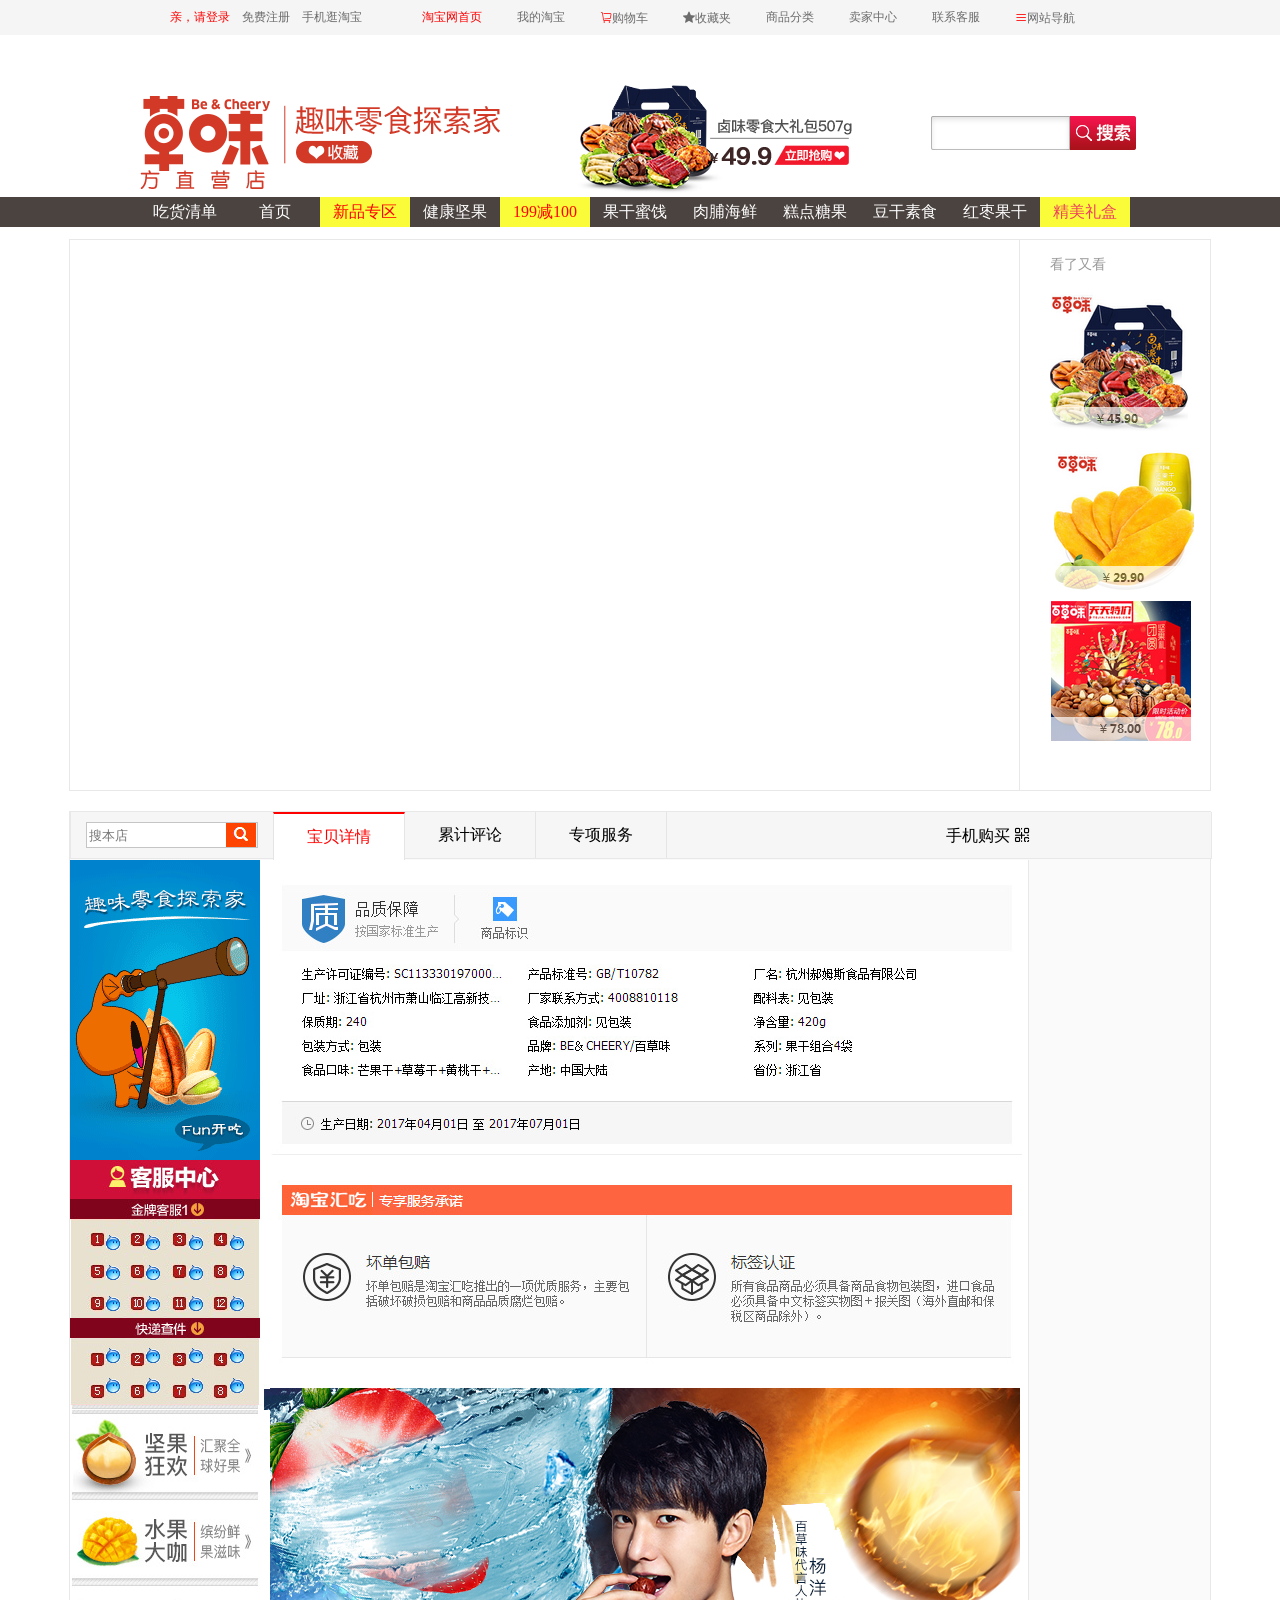
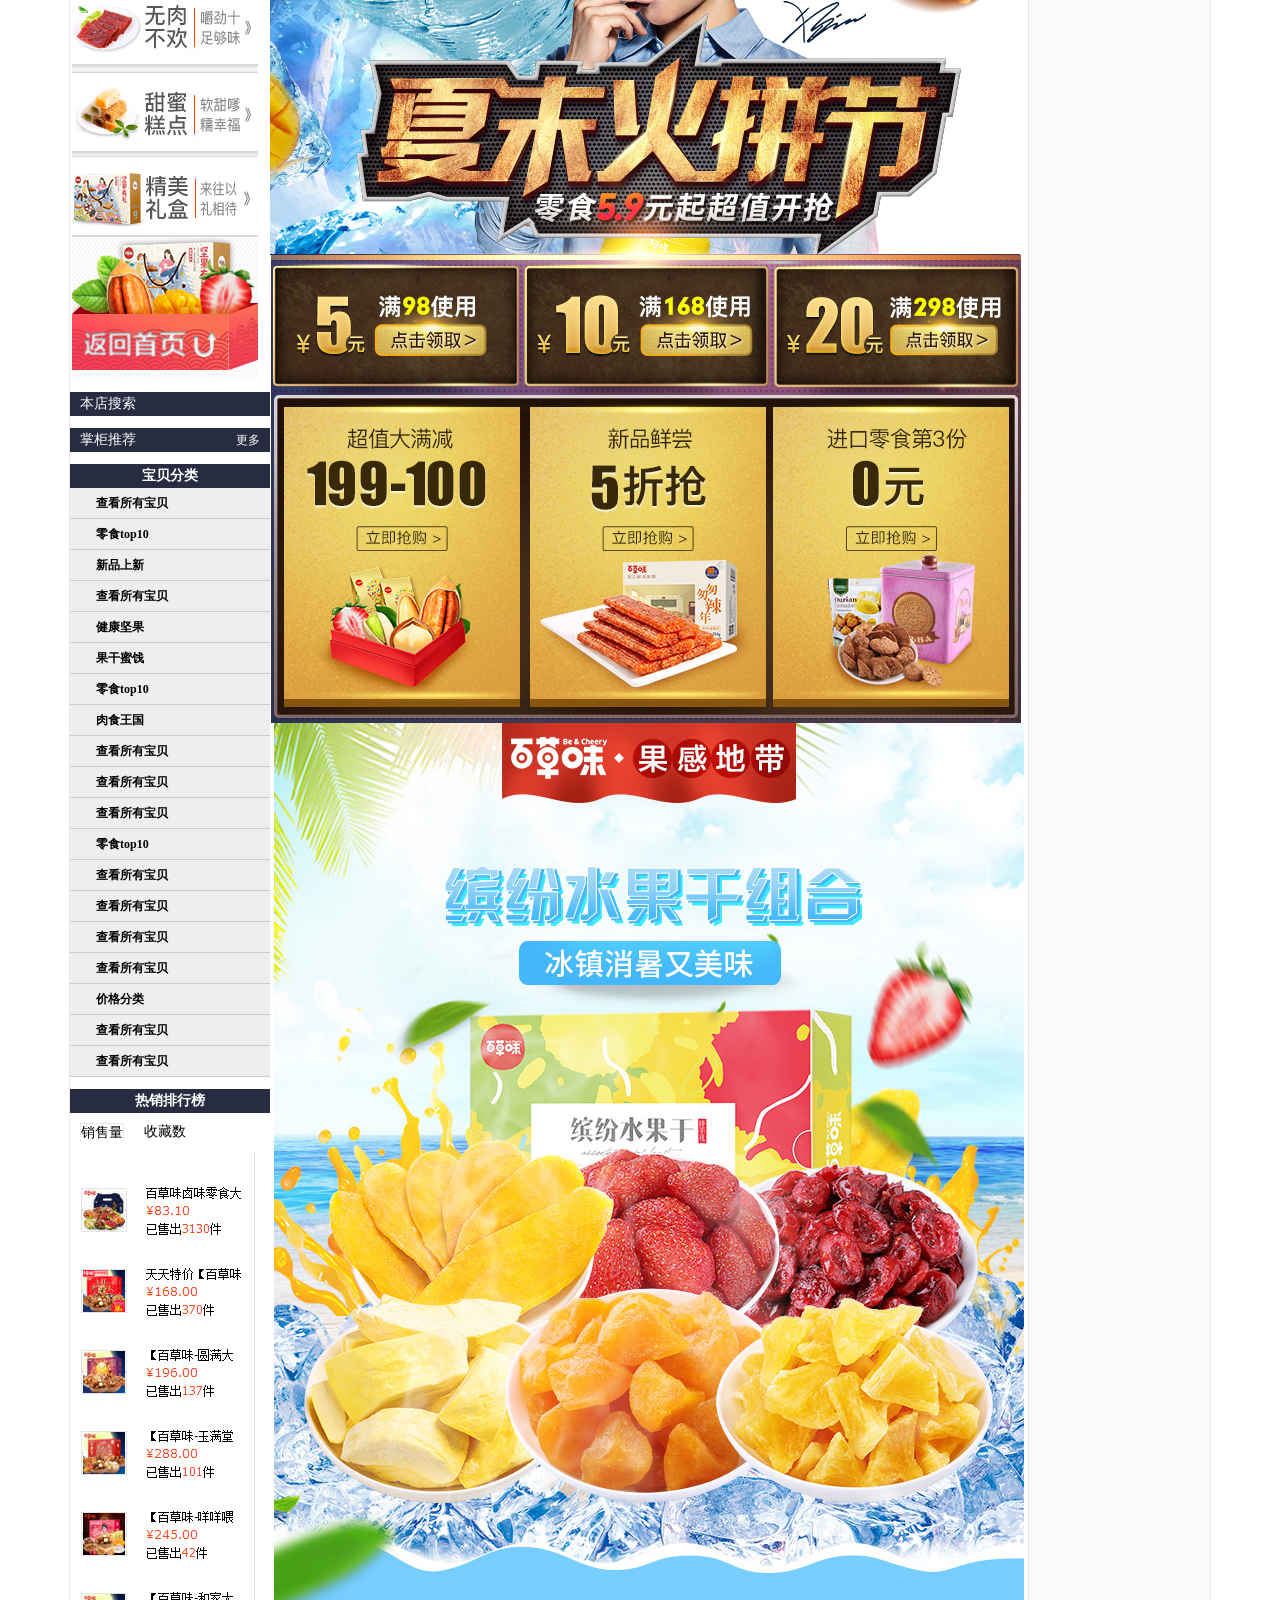
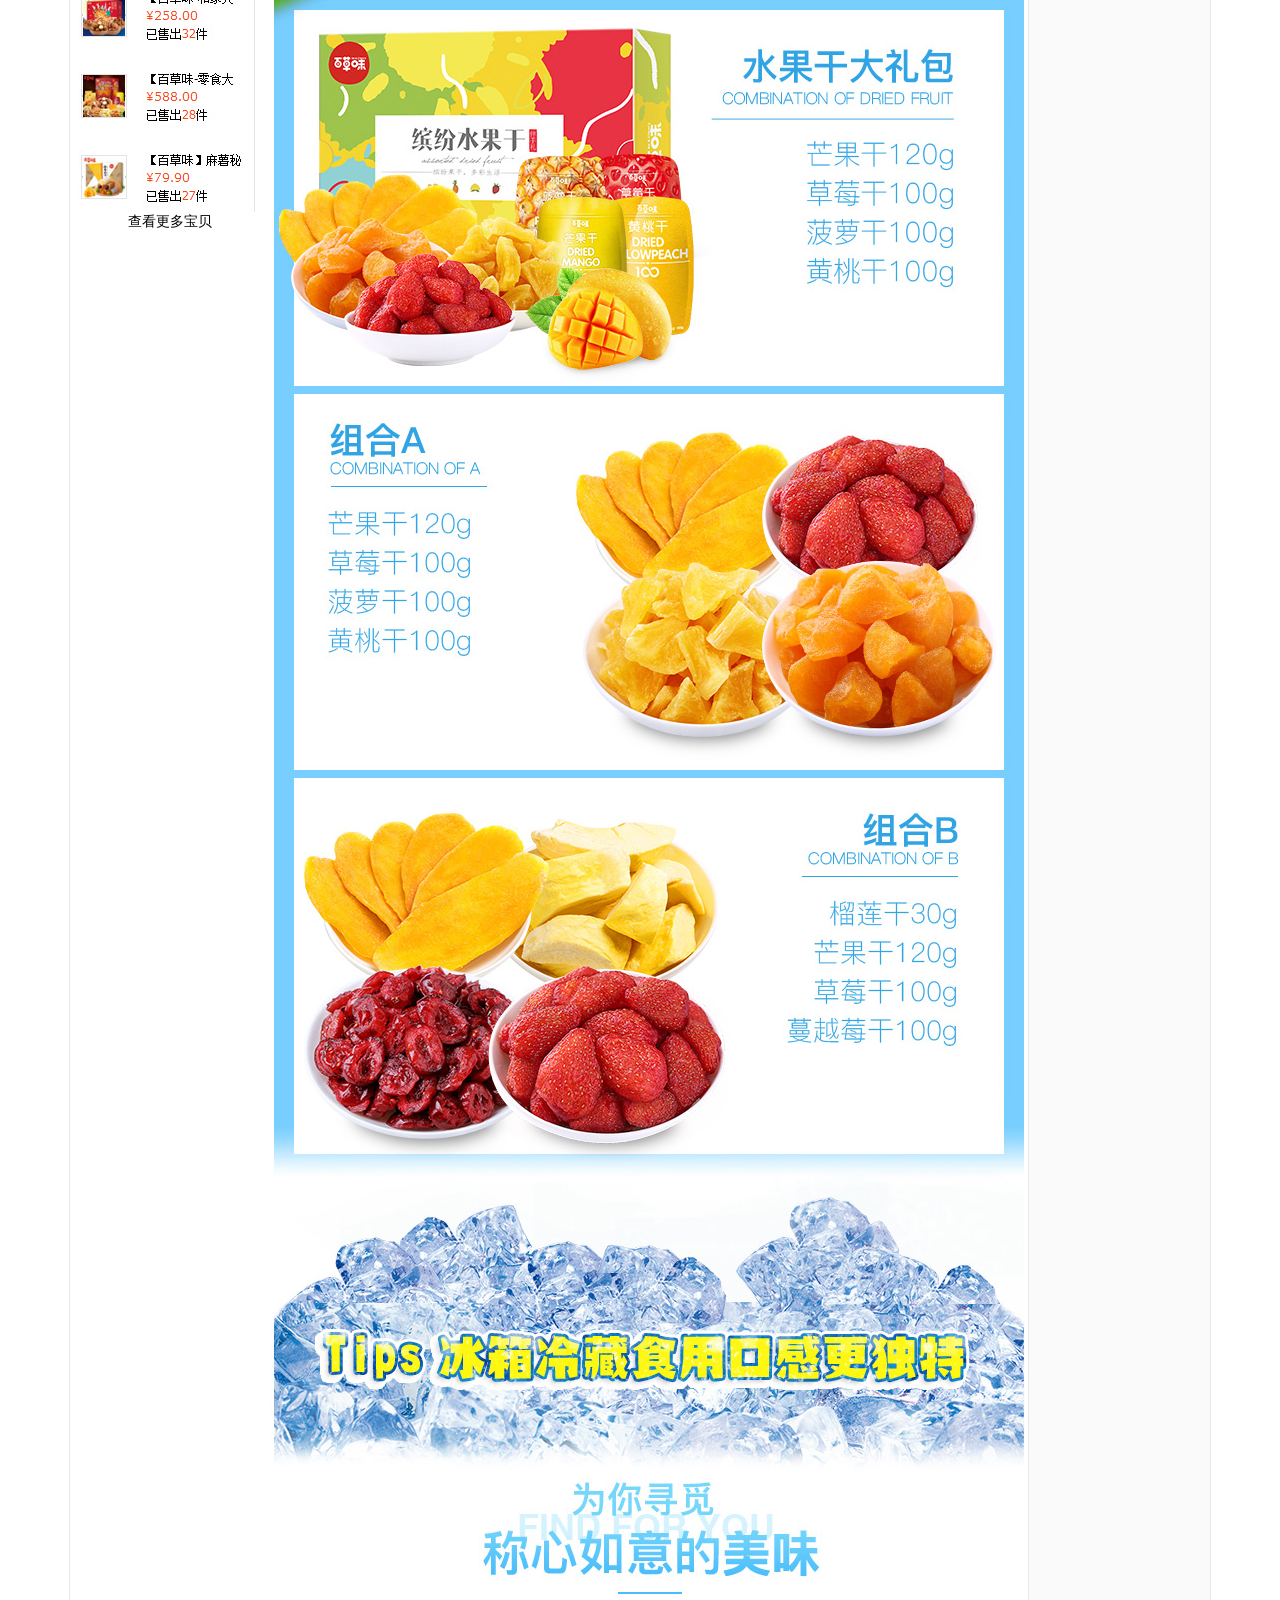
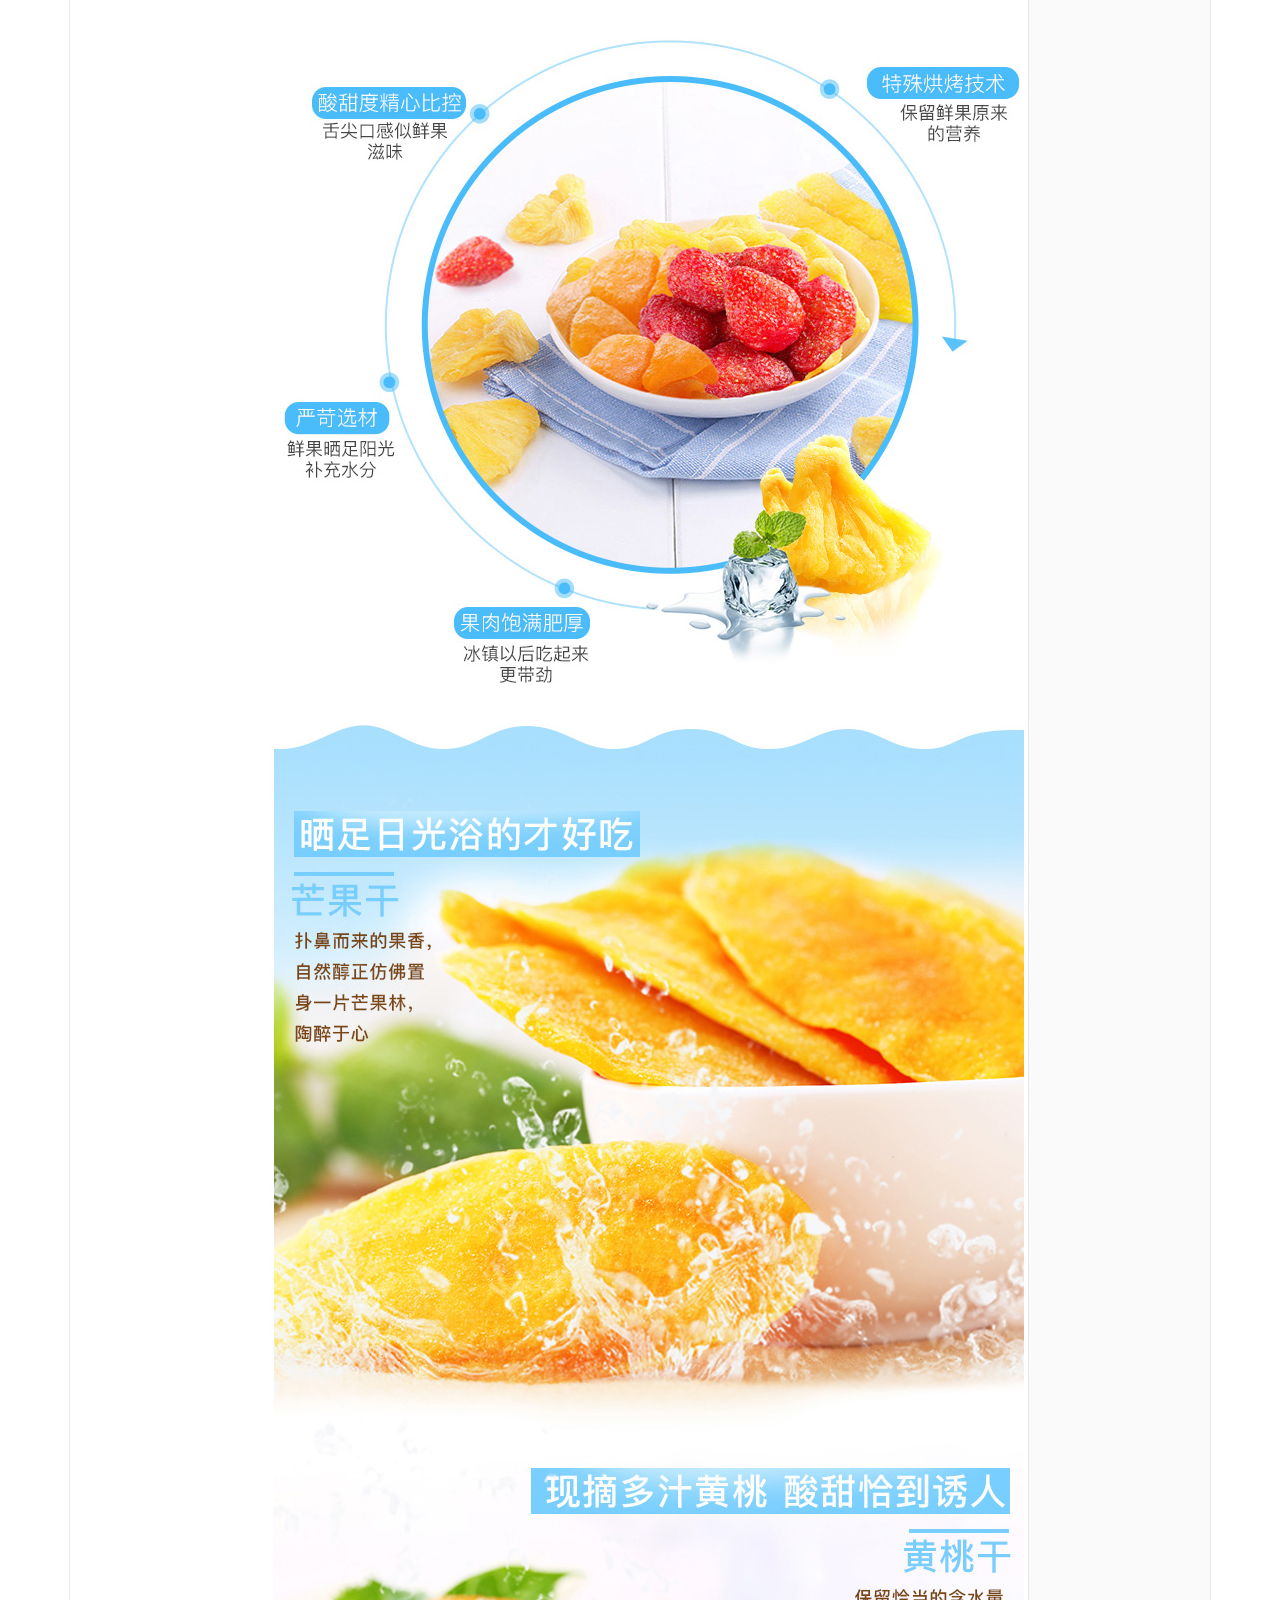
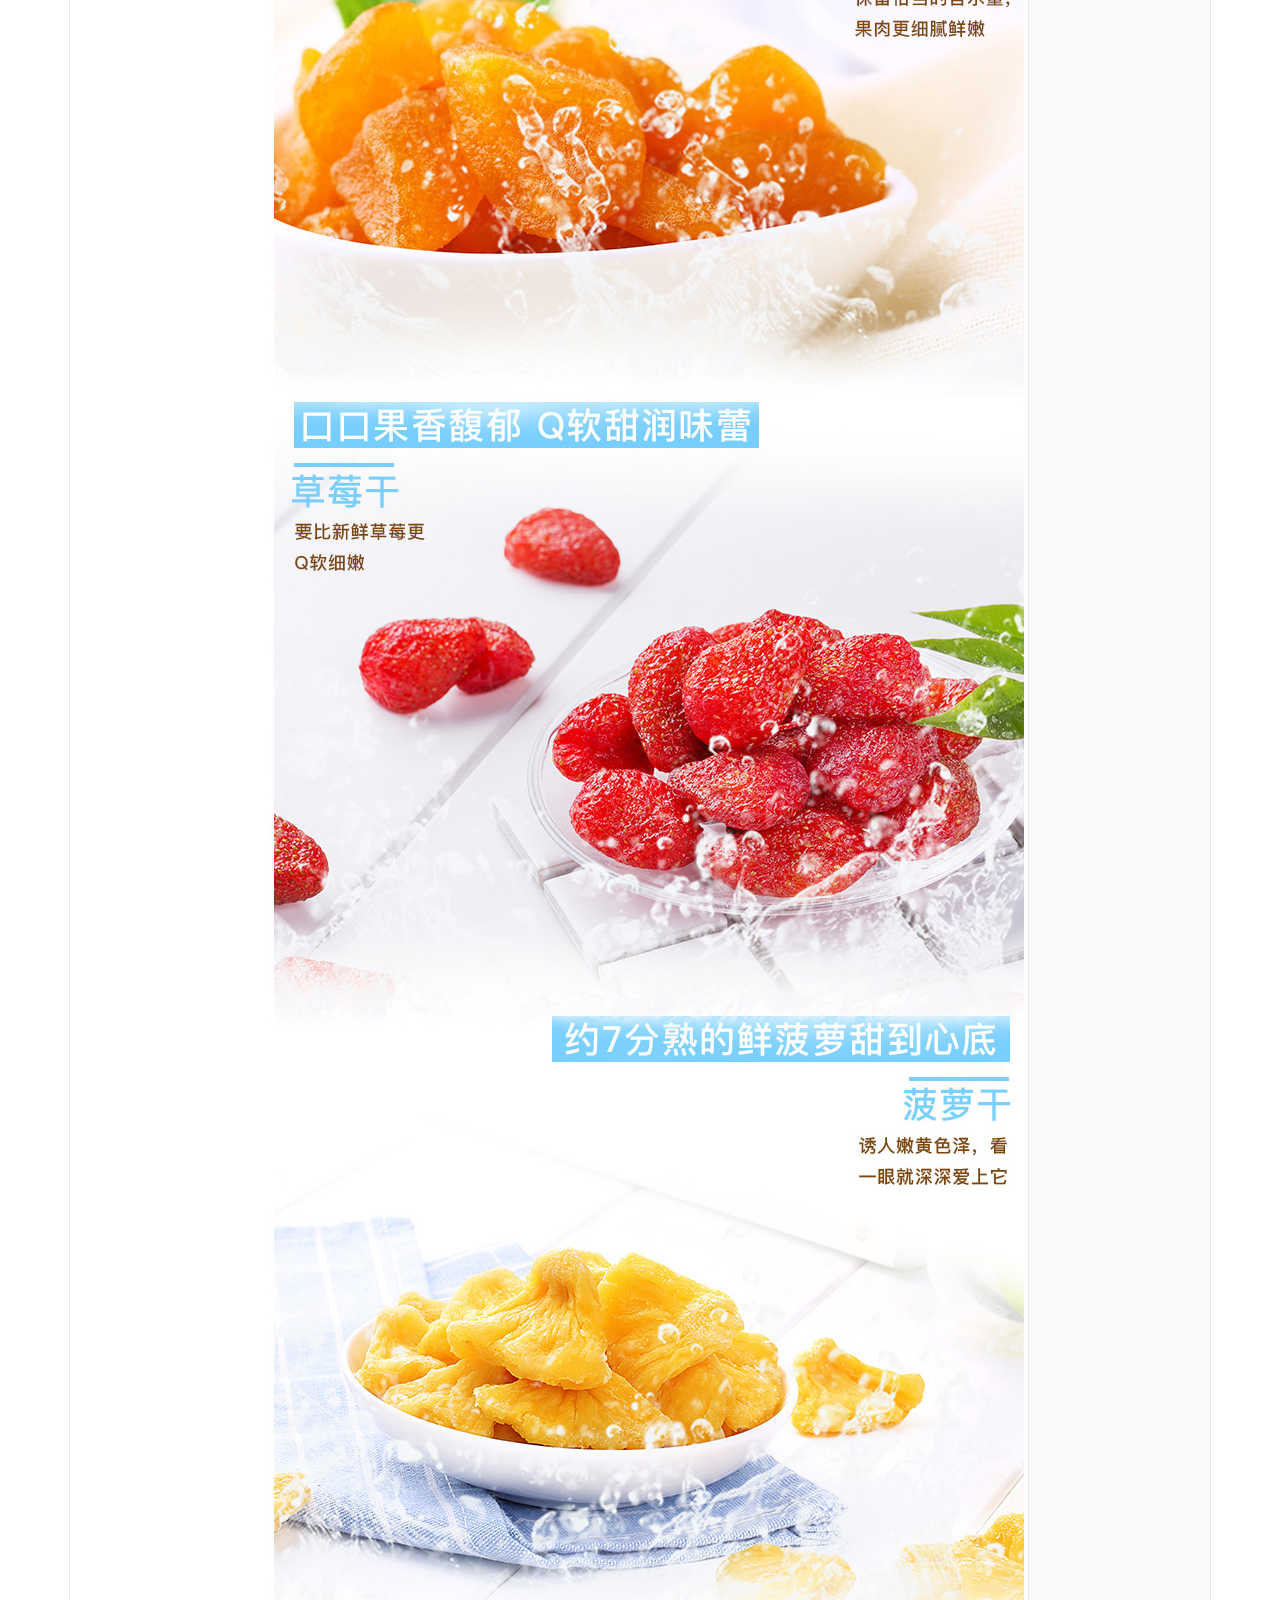
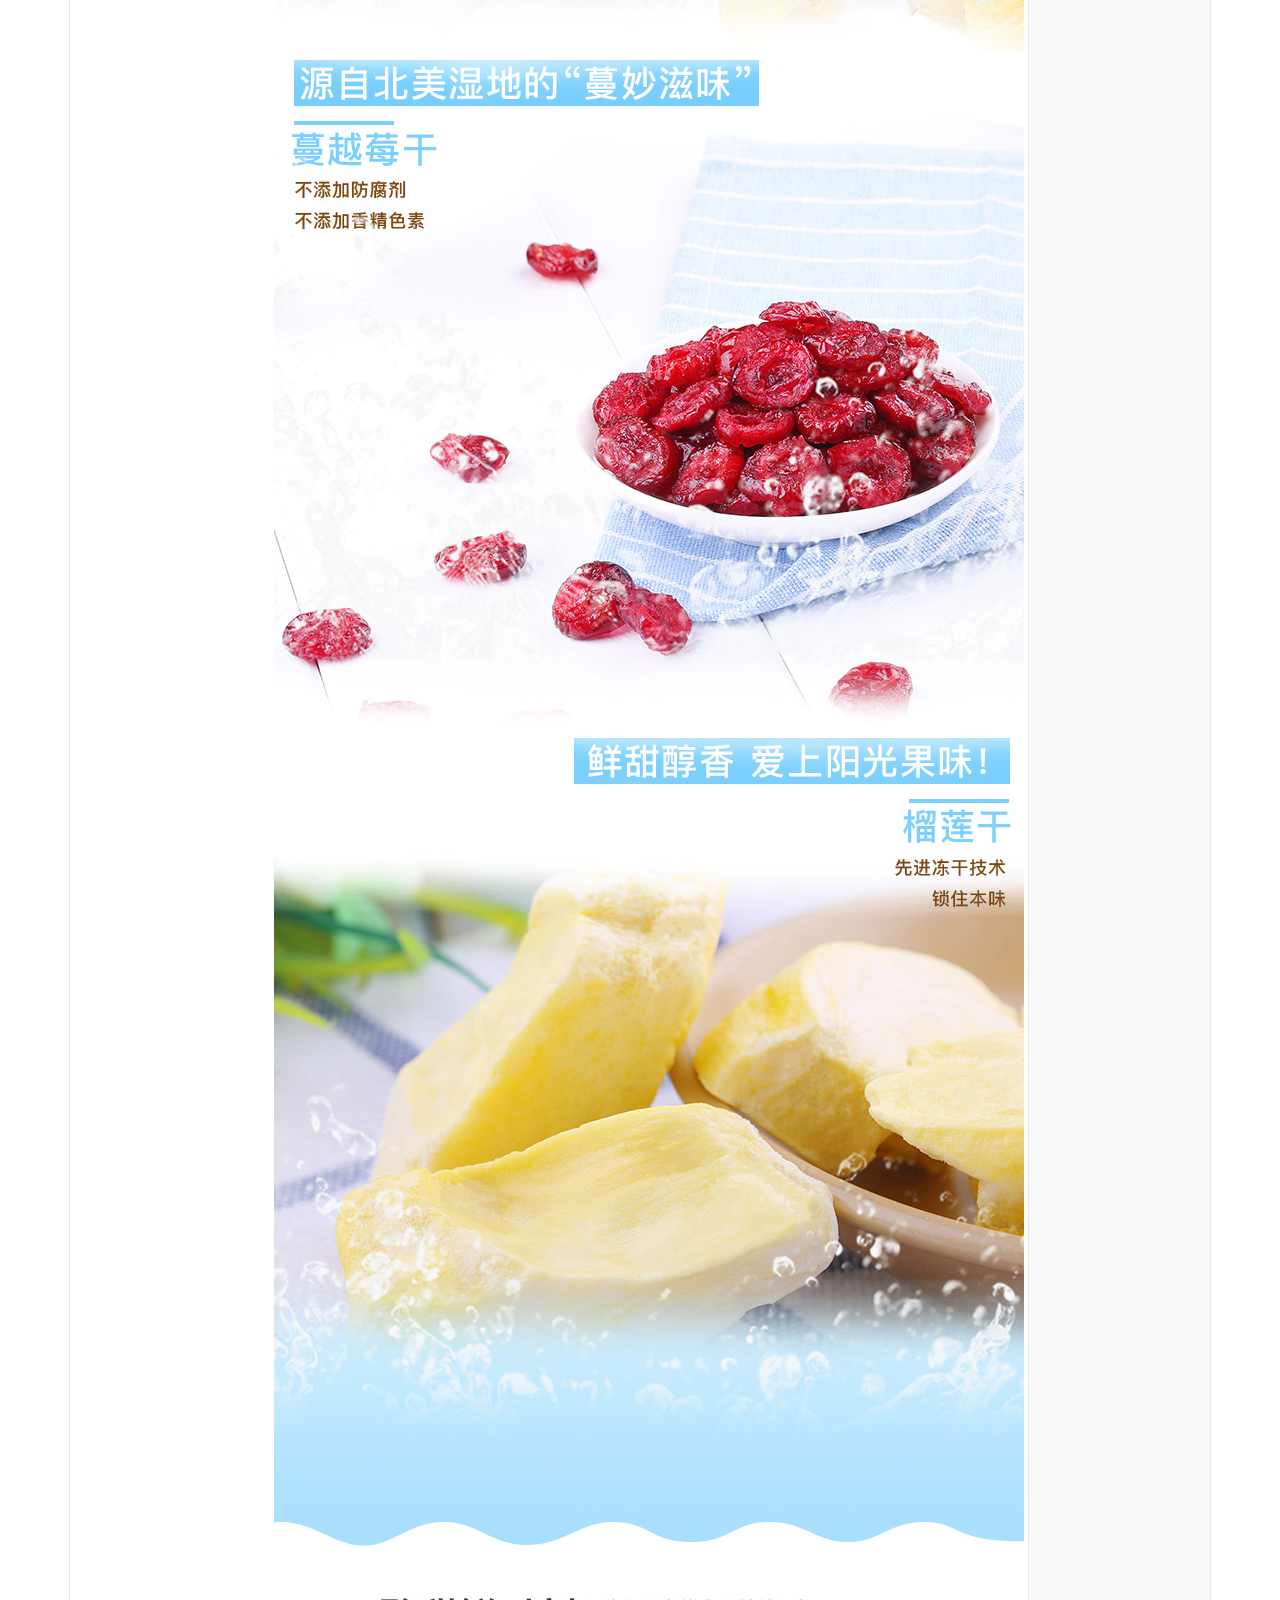
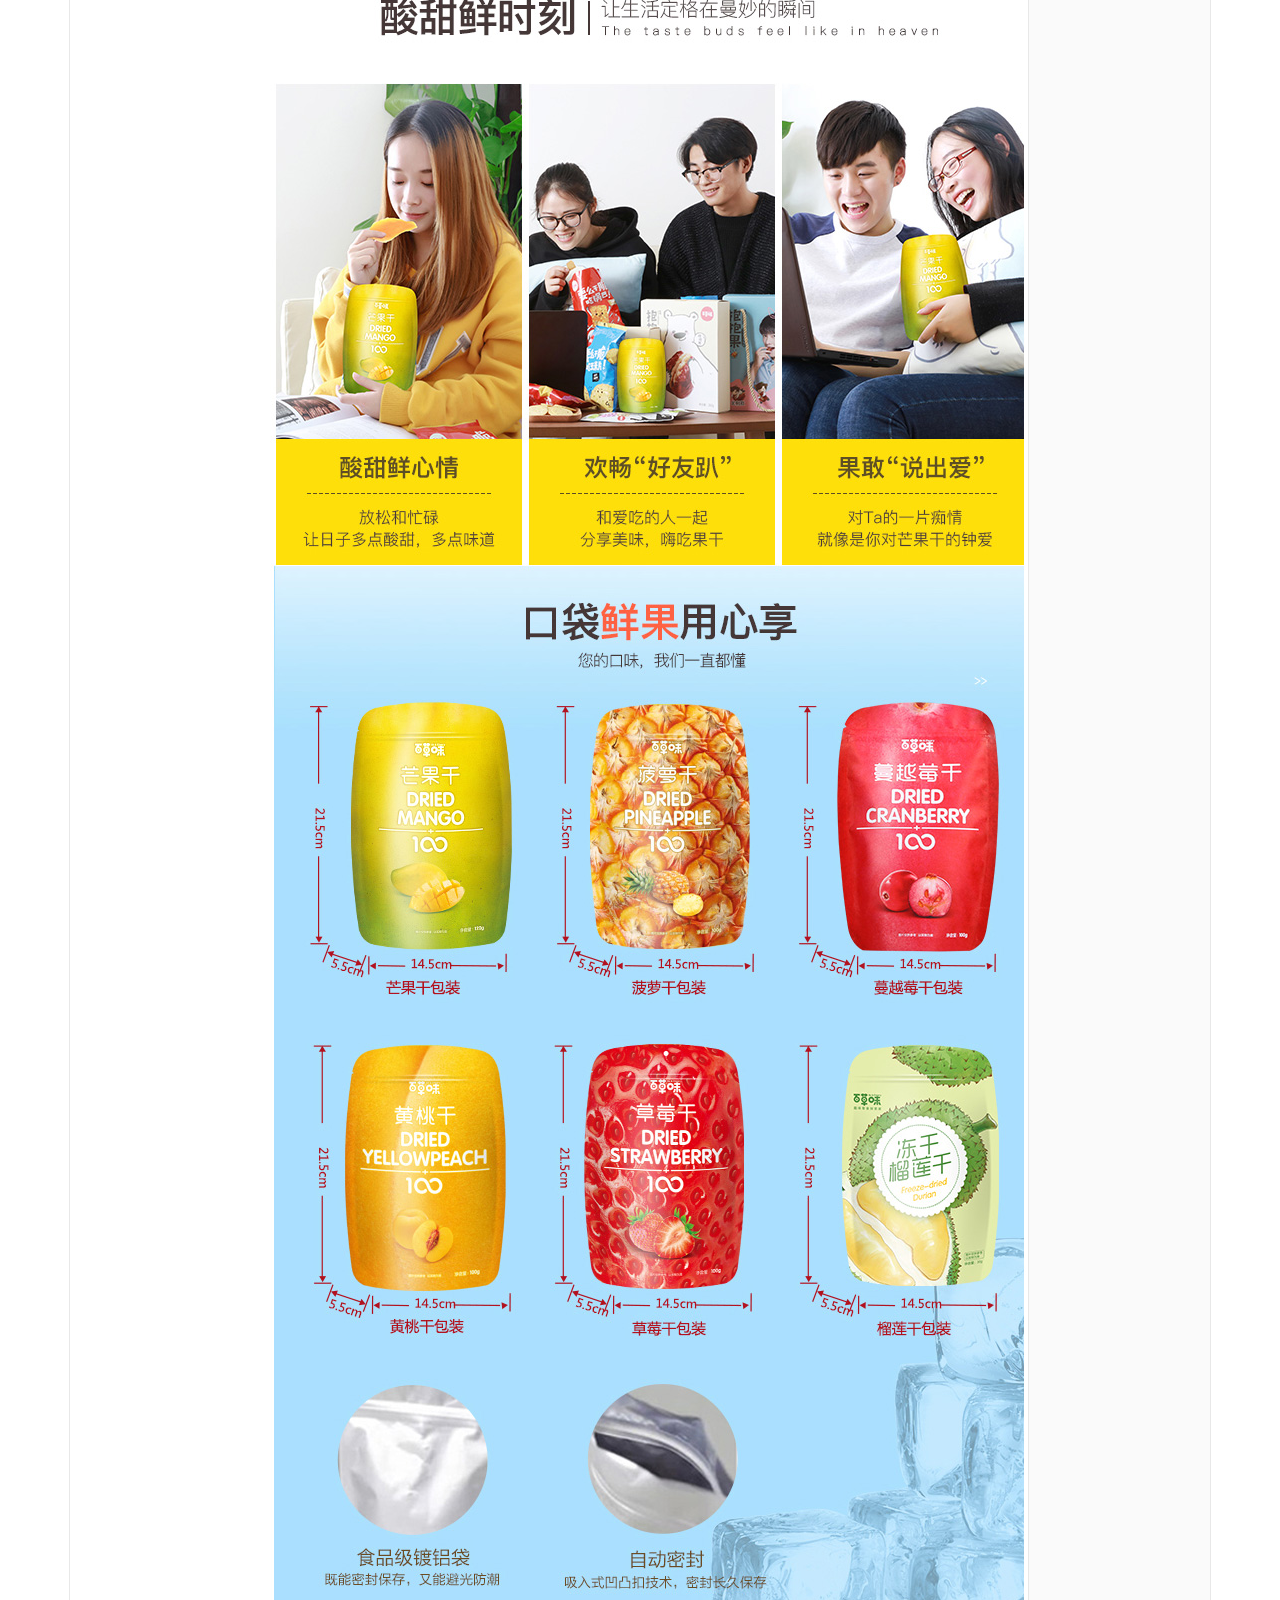
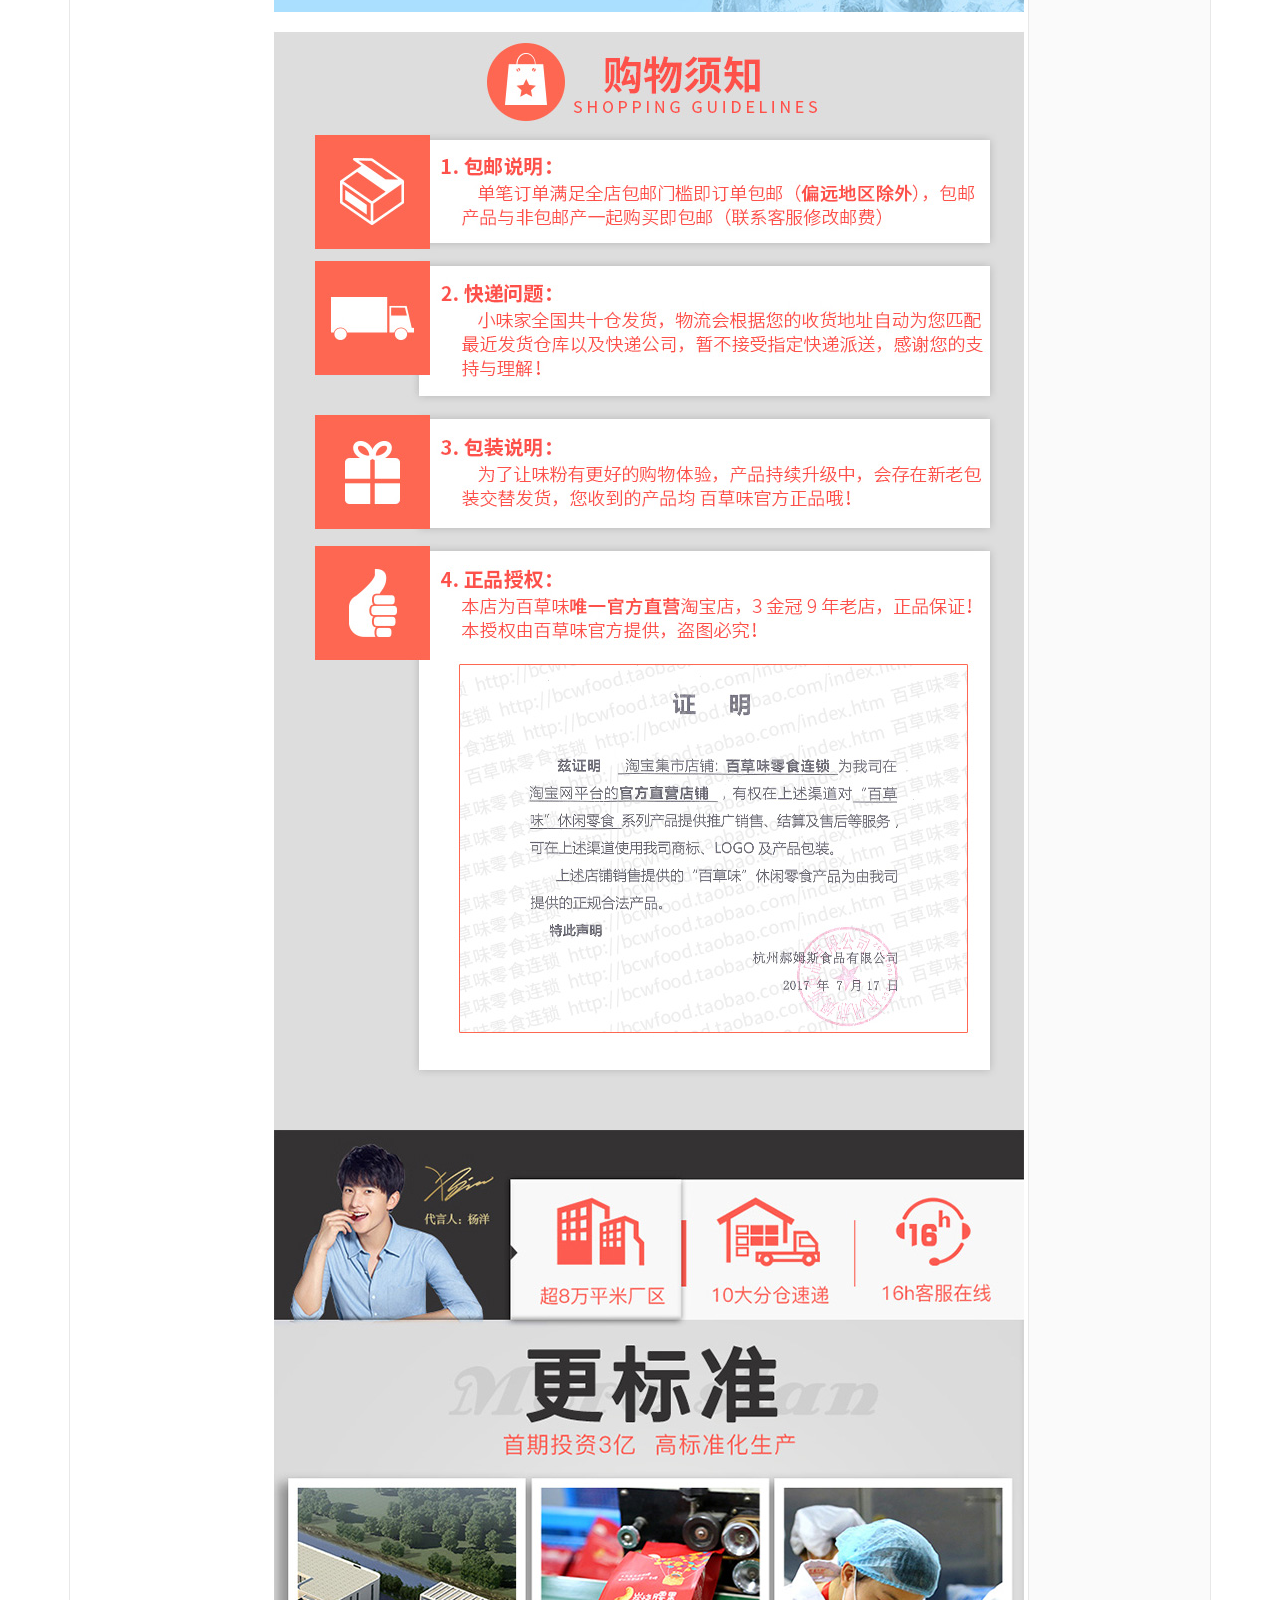
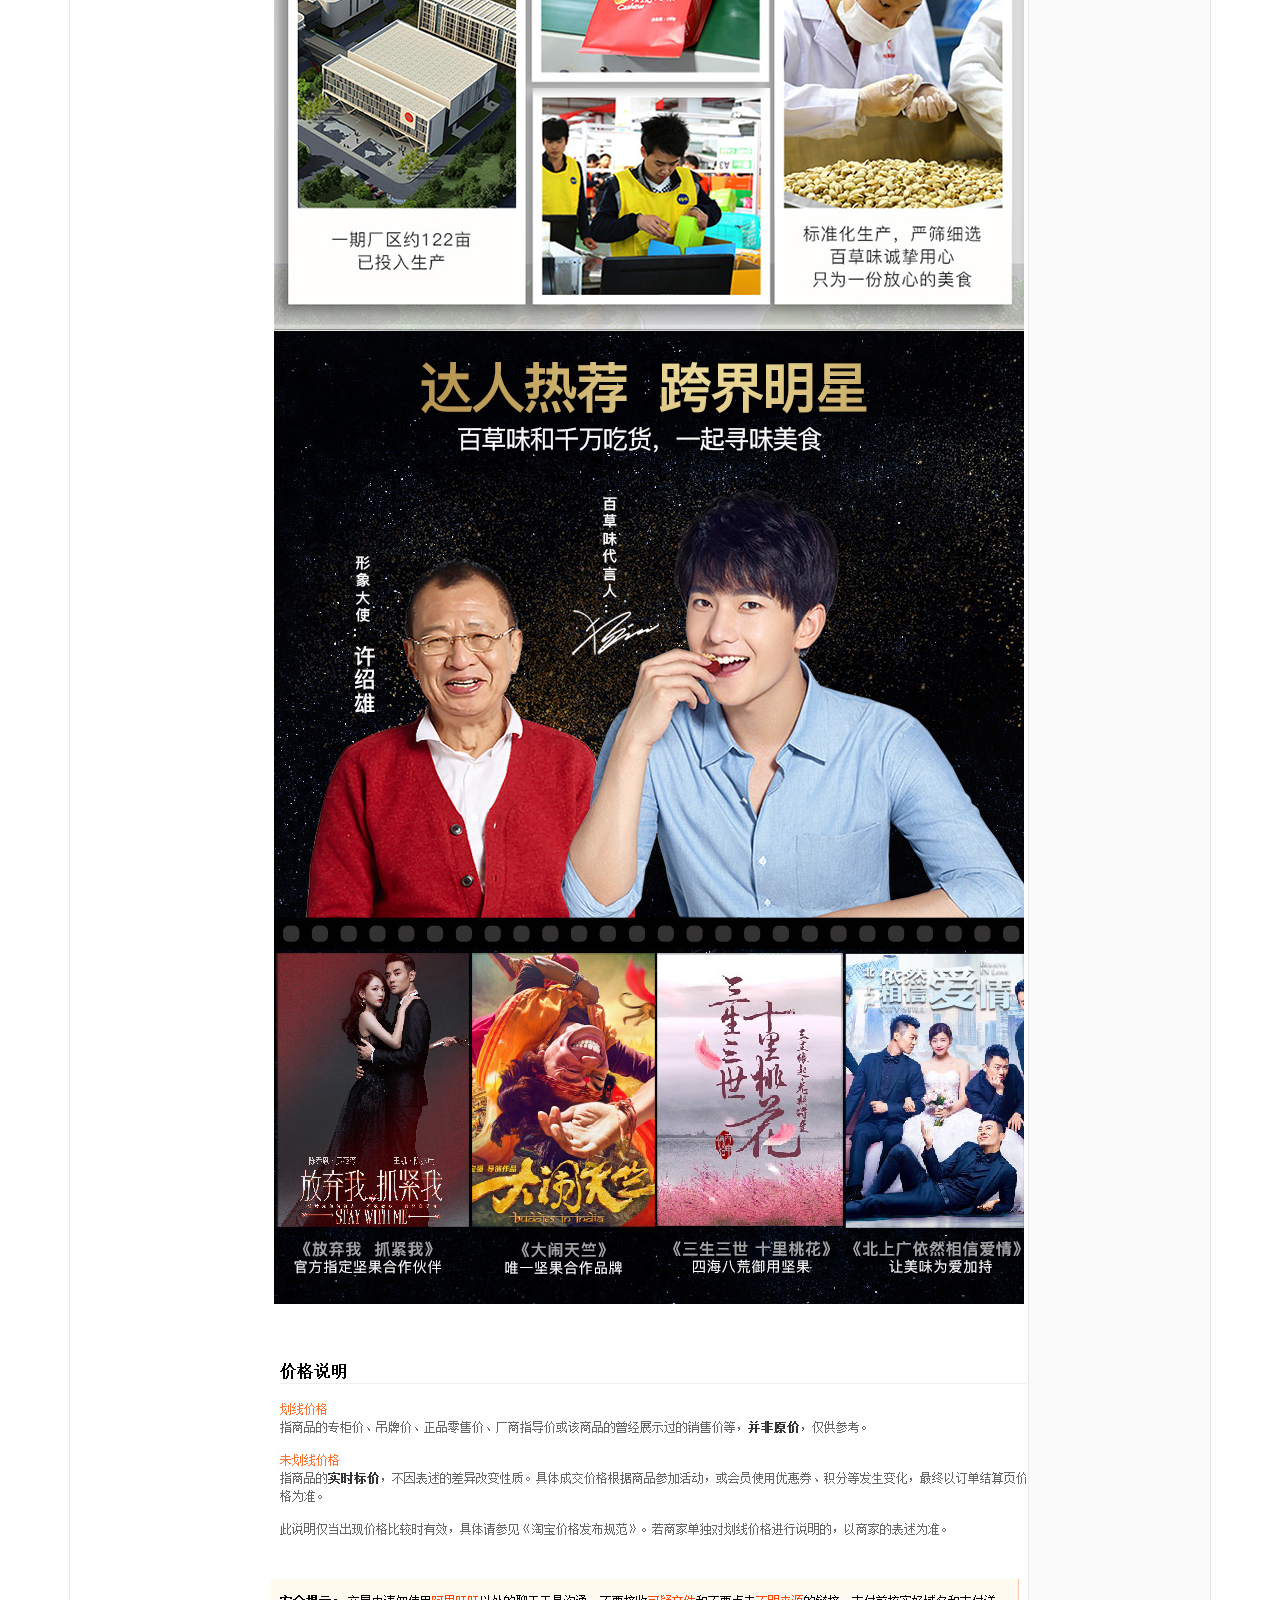
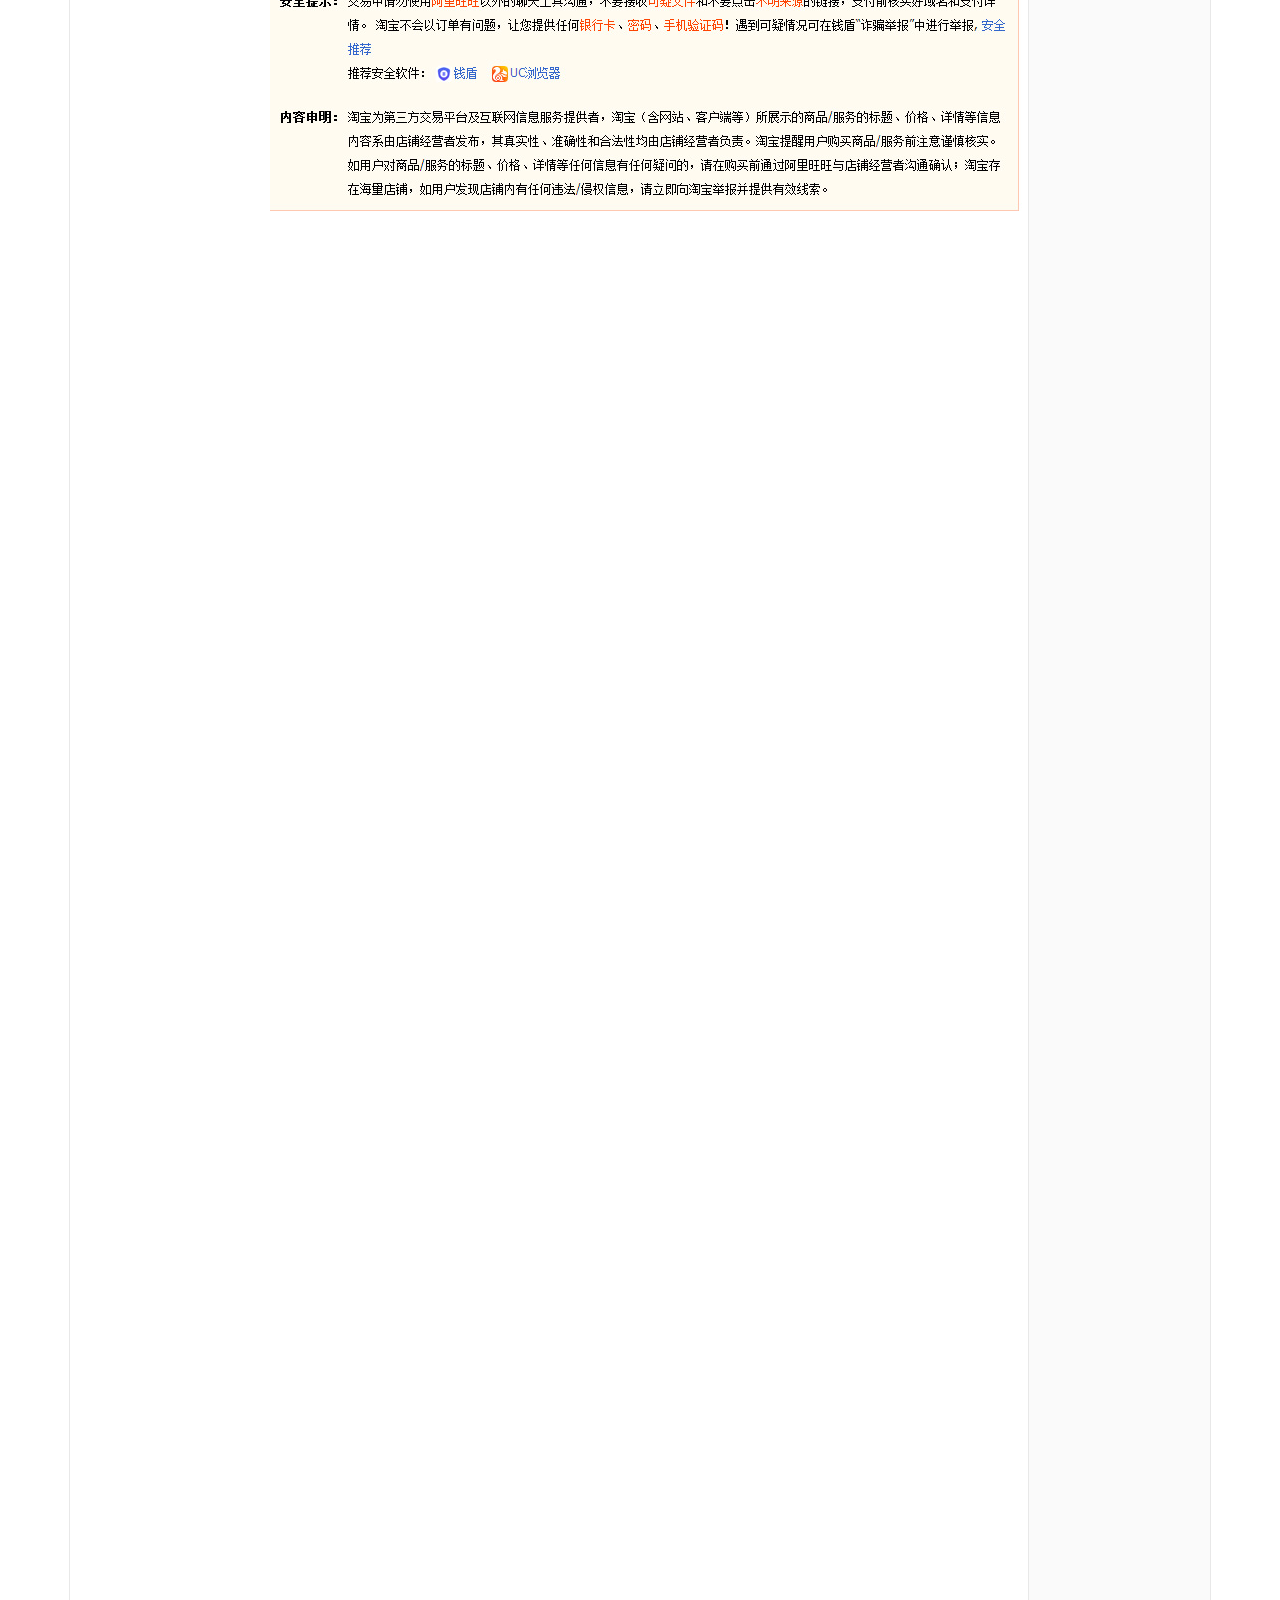
<file: baicaowei-again/details.html>
<!DOCTYPE html>
<html>
	<head>
		<meta charset="UTF-8">
		<title></title>
	</head>
	<link rel="stylesheet" type="text/css" href="css/public.css" />
	<link rel="stylesheet" type="text/css" href="css/details.css" />
	<link rel="stylesheet" type="text/css" href="icofont/iconfont.css"/>
	<body>
		<!--top start-->
		<div id="top">
			<ul class="left">
				<li><a href="login.html" style="color: red;">亲，请登录</a></li>	
				<li><a href="register.html">免费注册</a></li>	
				<li><a href="#">手机逛淘宝</a></li>	
			</ul>
			<ul class="right">
				<li><a href="#"><i class="iconfont" style="color: red;">&#xe790;</i>网站导航</a></li>		
				<li><a href="#">联系客服</a></li>	
				<li><a href="#">卖家中心</a></li>	
				<li><a href="#">商品分类</a></li>	
				<li class="select"><a href="#"><i class="iconfont" >&#x3432;</i>收藏夹</a>
						<ul class="menu">
							<li><a href="#">收藏的宝贝</a></li>	
							<li><a href="#">收藏的店铺</a></li>	
						</ul>
				</li>	
				<li><a href="shopCart.html"><i class="iconfont" style="color: red;">&#xe73d;</i>购物车</a></li>	
				<li class="select"><a href="#">我的淘宝</a>
						<ul class="menu">
							<li><a href="#">已买到的宝贝</a></li>	
							<li><a href="#">我的足迹</a></li>	
							<li><a href="#">爱逛街</a></li>
							<li><a href="#">淘宝达人</a></li>	
							<li><a href="#">新欢</a></li>
						</ul>
				</li>	
				<li><a href="index.html" style="color: red;">淘宝网首页</a></li>	
			</ul>
		</div>
		<!--top over-->
		<!--slide start-->
		<div id="slide">
			<ul>
				<li id="line"><a href="#"><i class="iconfont" >&#xe755;</i>活动</a></li>
				<li><a href="#"><i class="iconfont" >&#xe75c;</i>客服</a></li>
			</ul>
		</div>
		<!--slide over-->
		<!--header start-->
		<header>
			<img src="img/logo.png" id="logo"/>
			<ul>
				<li style="z-index: 0;left: 660px;"><img src="img/header_p.png" /></li>
			</ul>		
		</header>
		<!--header over-->
		<!--nav start-->
		<nav>
			<ul>
				<li><a href="allgoods.html">吃货清单</a></li>
				<li><a href="index.html">首页</a></li>
				<li style="background: #fafc3a;"><a href="#" style="color: red;">新品专区</a></li>
				<li><a href="#">健康坚果</a></li>
				<li style="background: #fafc3a;"><a href="#" style="color: red;">199减100</a></li>
				<li><a href="#">果干蜜饯</a></li>
				<li><a href="#">肉脯海鲜</a></li>
				<li><a href="#">糕点糖果</a></li>
				<li><a href="#">豆干素食</a></li>
				<li><a href="#">红枣果干</a></li>
				<li style="background: #fafc3a;"><a href="#" style="color: #ef3f5f;">精美礼盒</a></li>	
			</ul>
		</nav>
		<!--nav over-->
		<!--goods start-->	
		<div id="goods" class="goodslist">
			<div id="box">
				<!--<div id="small" class="small">
					<img src="img/m1.jpg"  />
					<img src="img/m2.jpg"  />
					<img src="img/m3.jpg"  />
					<img src="img/m4.jpg"  />
					<img src="img/m5.jpg"  />
					<div id="mask"></div>
				</div>
				<div id="big">
					<img src="img/big1.jpg" class="bigImg" />
					<img src="img/big2.jpg" class="bigImg" />
					<img src="img/big3.jpg" class="bigImg" />
					<img src="img/big4.jpg" class="bigImg" />
					<img src="img/big5.jpg" class="bigImg" />
				</div>
				<ul id="bottom">
					<li><img src="img/small1.jpg" /</li>
					<li><img src="img/small2.jpg" /</li>
					<li><img src="img/small3.jpg" /</li>
					<li><img src="img/small4.jpg" /</li>
					<li><img src="img/small5.jpg" /</li>
				</ul>-->
			</div>
			<div id="content" class="content">
				<!--<h3>【百草味-水果干组合4袋】果脯蜜饯混合装零食大礼包芒果干包邮</h3>
				<p id="h">芒果干、黄桃干、草莓干、菠萝干各一袋</p>
				<img src="img/price.jpg"  />
				<a href="#">立即购买</a>
				<a href="shopCart.html" class="car"><i class="iconfont" >&#xe73d;</i> 加入购物车</a>-->
			</div>
			<div id="look">
				<p>看了又看</p>
				<img src="img/good1.png"  />
				<img src="img/good2.png"  />
				<img src="img/good3.png"  />
			</div>
		</div>
		<!--goods over-->
		<!--det start-->
		<div id="det">
			<!--nav2 start-->	
			<div id="nav2">
				<input type="text" placeholder="搜本店"/>
				<div id="tab_">
					<ul>
						<li class="first active">宝贝详情</li>
						<li>累计评论</li>
						<li>专项服务</li>
						<li class="last">手机购买  <i class="iconfont" >&#xe7ad;</i></li>
					</ul>
					<div class="products_">
						
					</div>
				</div>
			</div>
			<!--nav2 over-->
			<!--left start-->	
			<div class="left">
				<a href="login.html"><img src="img/kefu.gif" /></a>
				<img src="img/kefu2.jpg"  />
				<a href="#"><img src="img/1.jpg" /></a>
				<a href="#"><img src="img/2.jpg" /></a>
				<a href="#"><img src="img/3.jpg" /></a>
				<a href="#"><img src="img/4.jpg" /></a>
				<a href="#"><img src="img/5.jpg" /></a>
				<a href="index.html"><img src="img/return.jpg" /></a>
				<div class="tuijian"><span>本店搜索</span></div>
				<div class="tuijian"><span>掌柜推荐</span><a href="#">更多</a></div>
				<ul class="shoplist">
					<!--<li>
						<a href="#">
							<img src="img/list1.jpg"  />
							<p>夏威夷果</p>
							<p>33.9</p>
						</a>
						<button>立即抢购</button>
					</li>-->
				</ul>
				<div id="select">
					<h3>宝贝分类</h3>
					<ul>
						<li><a href="#" class="sec">查看所有宝贝</a>
							<ul style="display: none;">
								<li><a href="#">按销量</a></li>
								<li><a href="#">按新品</a></li>
								<li><a href="#">按价格</a></li>
								<li><a href="#">按收藏</a></li>
							</ul>
						</li>
						<li><a href="#" class="sec">零食top10</a>
							<ul style="display: none;">
								<li><a href="#">夏威夷果</a></li>
								<li><a href="#">芒果干</a></li>
								<li><a href="#">麻薯</a></li>
								<li><a href="#">东北松子</a></li>
								<li><a href="#">碧根果</a></li>
							</ul>
						</li>
						<li><a href="#" class="sec">新品上新</a>
							<ul style="display: none;">
								<li><a href="#">8月新品</a></li>
								<li><a href="#">7月新品</a></li>
								<li><a href="#">6月新品</a></li>
							</ul>
						</li>
						<li><a href="#">查看所有宝贝</a></li>
						<li><a href="#">健康坚果</a></li>
						<li><a href="#">果干蜜饯</a></li>
						<li><a href="#">零食top10</a></li>
						<li><a href="#">肉食王国</a></li>
						<li><a href="#">查看所有宝贝</a></li>
						<li><a href="#">查看所有宝贝</a></li>
						<li><a href="#">查看所有宝贝</a></li>
						<li><a href="#">零食top10</a></li>
						<li><a href="#">查看所有宝贝</a></li>
						<li><a href="#">查看所有宝贝</a></li>
						<li><a href="#">查看所有宝贝</a></li>
						<li><a href="#">查看所有宝贝</a></li>
						<li><a href="#">价格分类</a></li>
						<li><a href="#">查看所有宝贝</a></li>
						<li><a href="#">查看所有宝贝</a></li>
					</ul>
				</div>
				<h3>热销排行榜</h3>
				<div id="tab">
					<ul>
						<li class="active">销售量</li>
						<li>收藏数</li>
					</ul>
					<div class="products">
						<div class="main selected">
                			<a href="#"><img src="img/xl.jpg" /></a>
           				</div>
			            <div class="main">
			                <a href="#"><img src="img/sc.jpg" /></a>
			            </div>
					</div>
				</div>
				<a href="allgoods.html" class="more">查看更多宝贝</a>
			</div>
			<!--left over-->
			<!--center start-->	
			<div class="center">
				<img src="img/det_c.jpg"  />
				<a href="index.html"><img src="img/det1.jpg" /</a>
				<a href="#"><img src="img/det_c2.jpg" /</a>
				<ul class="shoplist">
					<!--<li>
						<a href="#">
							<img src="img/list1.jpg"  />
							<p>夏威夷果</p>
							<p>33.9</p>
						</a>
						<button>立即抢购</button>
					</li>-->
				</ul>
				<img src="img/det_big.jpg"  />
				<img src="img/det_01.jpg"  />
				<img src="img/det_03.jpg"  />
				<img src="img/det_02.jpg"  />
				<img src="img/price2.jpg"  />	
				<ul class="shoplist">
					<h3>看了该宝贝的人还看了</h3>
					<!--<li>
						<a href="#">
							<img src="img/list1.jpg"  />
							<p>夏威夷果</p>
							<p>33.9</p>
						</a>
						<button>立即抢购</button>
					</li>-->
				</ul>	
				<img src="img/safe.jpg"  />
			</div>
			<!--center over-->	
		</div>
		<!--det over-->
		<!--footer start-->
		<footer>
			<div id="footer_c">
				<img src="img/footer.png" />
				<ul id="first">
					<li><a href="#">阿里巴巴集团</a></li>
					<li><a href="#">阿里巴巴国际站</a></li>
					<li><a href="#">阿里巴巴中国站</a></li>
					<li><a href="#">全球速卖通</a></li>
					<li><a href="#">淘宝网</a></li>
					<li><a href="#">天猫</a></li>
					<li><a href="#">聚划算</a></li>
					<li><a href="#">一淘</a></li>
					<li><a href="#">阿里妈妈</a></li>
					<li><a href="#">阿里云计算</a></li>
					<li><a href="#">云os</a></li>
					<li><a href="#">万网</a></li>
					<li><a href="#">中国雅虎</a></li>
					<li id="last"><a href="#">支付宝</a></li>
				</ul>
				<ul id="second">
					<li><a href="#">关于淘宝</a></li>
					<li><a href="#">合作伙伴</a></li>
					<li><a href="#">营销中心</a></li>
					<li><a href="#">联系客服</a></li>
					<li><a href="#">开放平台</a></li>
					<li><a href="#">诚征英才</a></li>
					<li><a href="#">联系我们</a></li>
					<li><a href="#">网站地图</a></li>
					<li><a href="#">法律声明</a></li>
					<li class="last">© 2015 Taobao.com 版权所有</li>
				</ul>
				<img src="img/footer_img.jpg"  id="person"/>
			</div>
		</footer>
		<!--footer over-->
	</body>
</html>
<script src="js/jquery-1.11.1.min.js"></script>
<script src="js/details.js"></script>
<script src="js/ajax.js"></script>
<script src="js/cookie.js"></script>
</file>
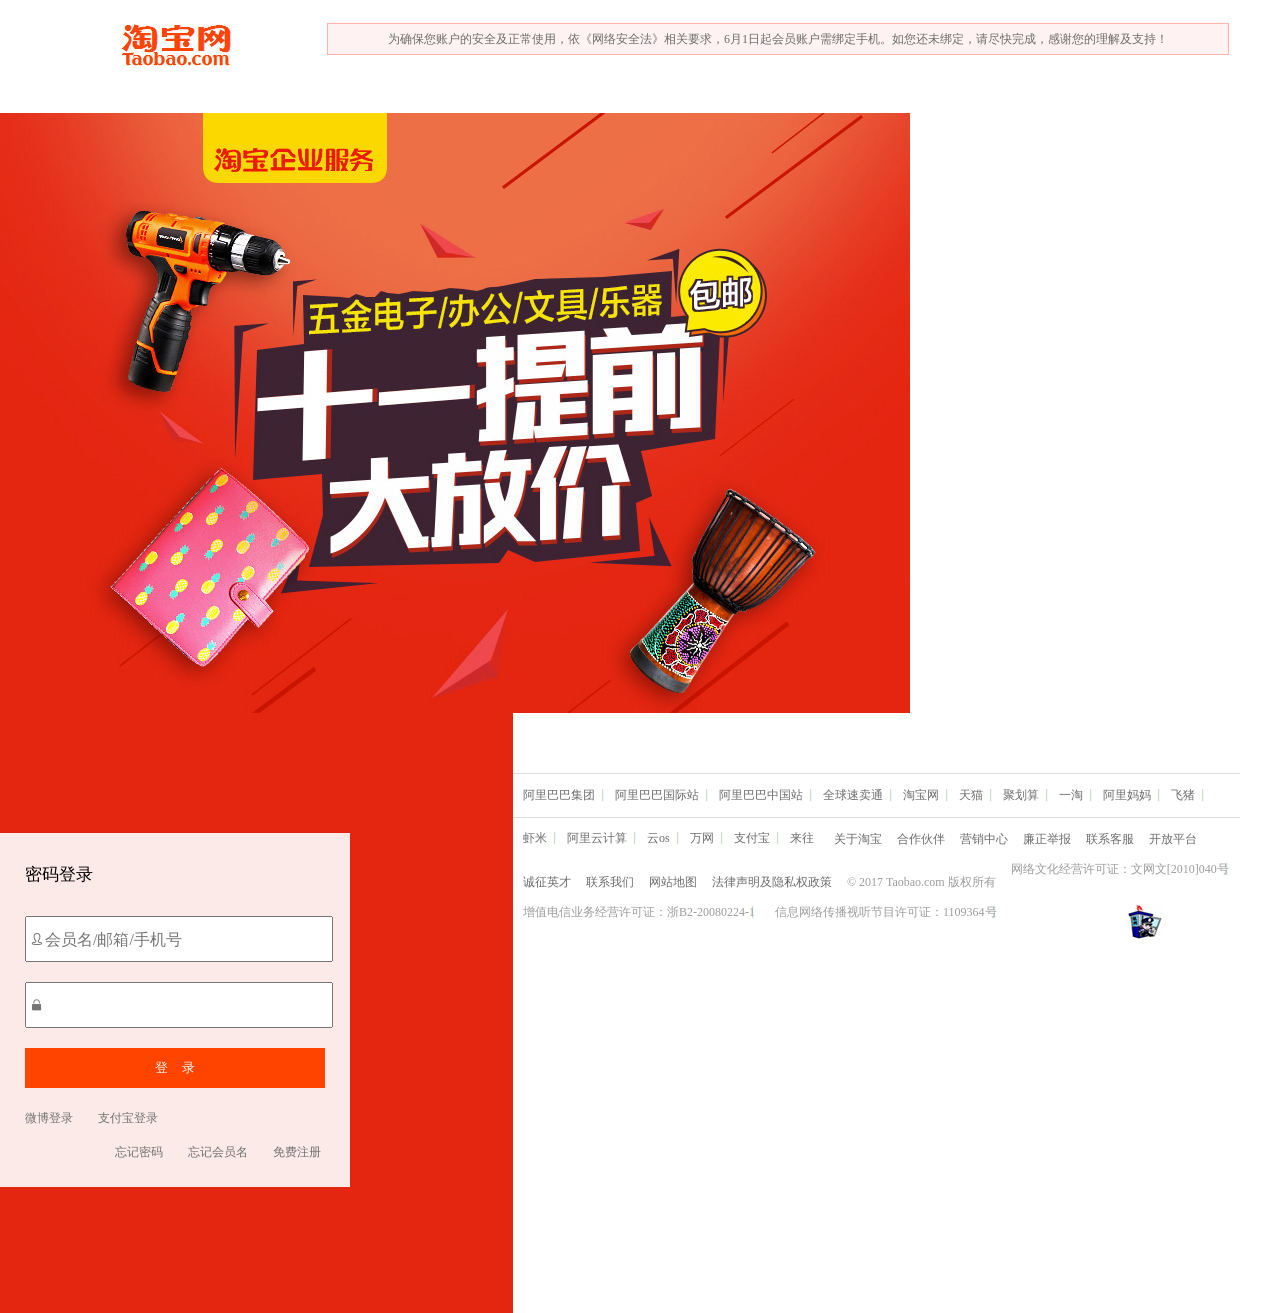
<file: baicaowei-again/login.html>
<!DOCTYPE html>
<html>
	<head>
		<meta charset="UTF-8">
		<title></title>
	</head>
	<link rel="stylesheet" href="css/login.css" />
	<link rel="stylesheet" type="text/css" href="icofont/iconfont.css"/>
	<body>
		<header>
			<img src="img/reg_logo.jpg" />
			<div id="warning">为确保您账户的安全及正常使用，依《网络安全法》相关要求，6月1日起会员账户需绑定手机。如您还未绑定，请尽快完成，感谢您的理解及支持！</div>
		</header>
		<section>
			<img src="img/login_.jpg" />
			<div id="box">
				<ul id="login">
					<h1>密码登录</h1>
					<form action="http://127.0.0.1/baicaowei/index.html" method="post" id="dl">
						<input type="text" class="iconfont" placeholder="&#xe68e;会员名/邮箱/手机号" id="uname"/><br />
						<input type="text" class="iconfont" placeholder="&#xe69e;" id="upwd"/>
						<input type="submit" value="登    录" id="btn"/>
						<ul>
							<li><a href="#">微博登录</a></li>
							<li><a href="#">支付宝登录</a></li>
						</ul>
						<ul id="down">
							<li><a href="#">忘记密码</a></li>
							<li><a href="#">忘记会员名</a></li>
							<li><a href="register.html">免费注册</a></li>
						</ul>
					</form>
				</ul>
			</div>
		</section>
		<footer>
			<ul id="first">
				<li><a href="#">阿里巴巴集团</a></li>
				<li><a href="#">阿里巴巴国际站</a></li>
				<li><a href="#">阿里巴巴中国站</a></li>
				<li><a href="#">全球速卖通</a></li>
				<li><a href="#">淘宝网</a></li>
				<li><a href="#">天猫</a></li>
				<li><a href="#">聚划算</a></li>
				<li><a href="#">一淘</a></li>
				<li><a href="#">阿里妈妈</a></li>
				<li><a href="#">飞猪</a></li>
				<li><a href="#">虾米</a></li>
				<li><a href="#">阿里云计算</a></li>
				<li><a href="#">云os</a></li>
				<li><a href="#">万网</a></li>
				<li><a href="#">支付宝</a></li>
				<li id="last"><a href="#">来往</a></li>
			</ul>
			<ul id="second">
				<li><a href="#">关于淘宝</a></li>
				<li><a href="#">合作伙伴</a></li>
				<li><a href="#">营销中心</a></li>
				<li><a href="#">廉正举报</a></li>
				<li><a href="#">联系客服</a></li>
				<li><a href="#">开放平台</a></li>
				<li><a href="#">诚征英才</a></li>
				<li><a href="#">联系我们</a></li>
				<li><a href="#">网站地图</a></li>
				<li><a href="#">法律声明及隐私权政策</a></li>
				<li class="last">© 2017 Taobao.com 版权所有</li>
			</ul>
			<ul id="third">
				<li>网络文化经营许可证：文网文[2010]040号</li>
				<li>增值电信业务经营许可证：浙B2-20080224-1</li>
				<li>信息网络传播视听节目许可证：1109364号</li>
			</ul>
			<img src="img/footer_p.jpg" />
		</footer>
	</body>
</html>
<script src="js/jquery-1.11.1.min.js"></script>
<script src="js/cookie.js"></script>
<script src="js/register_login.js"></script>
</file>
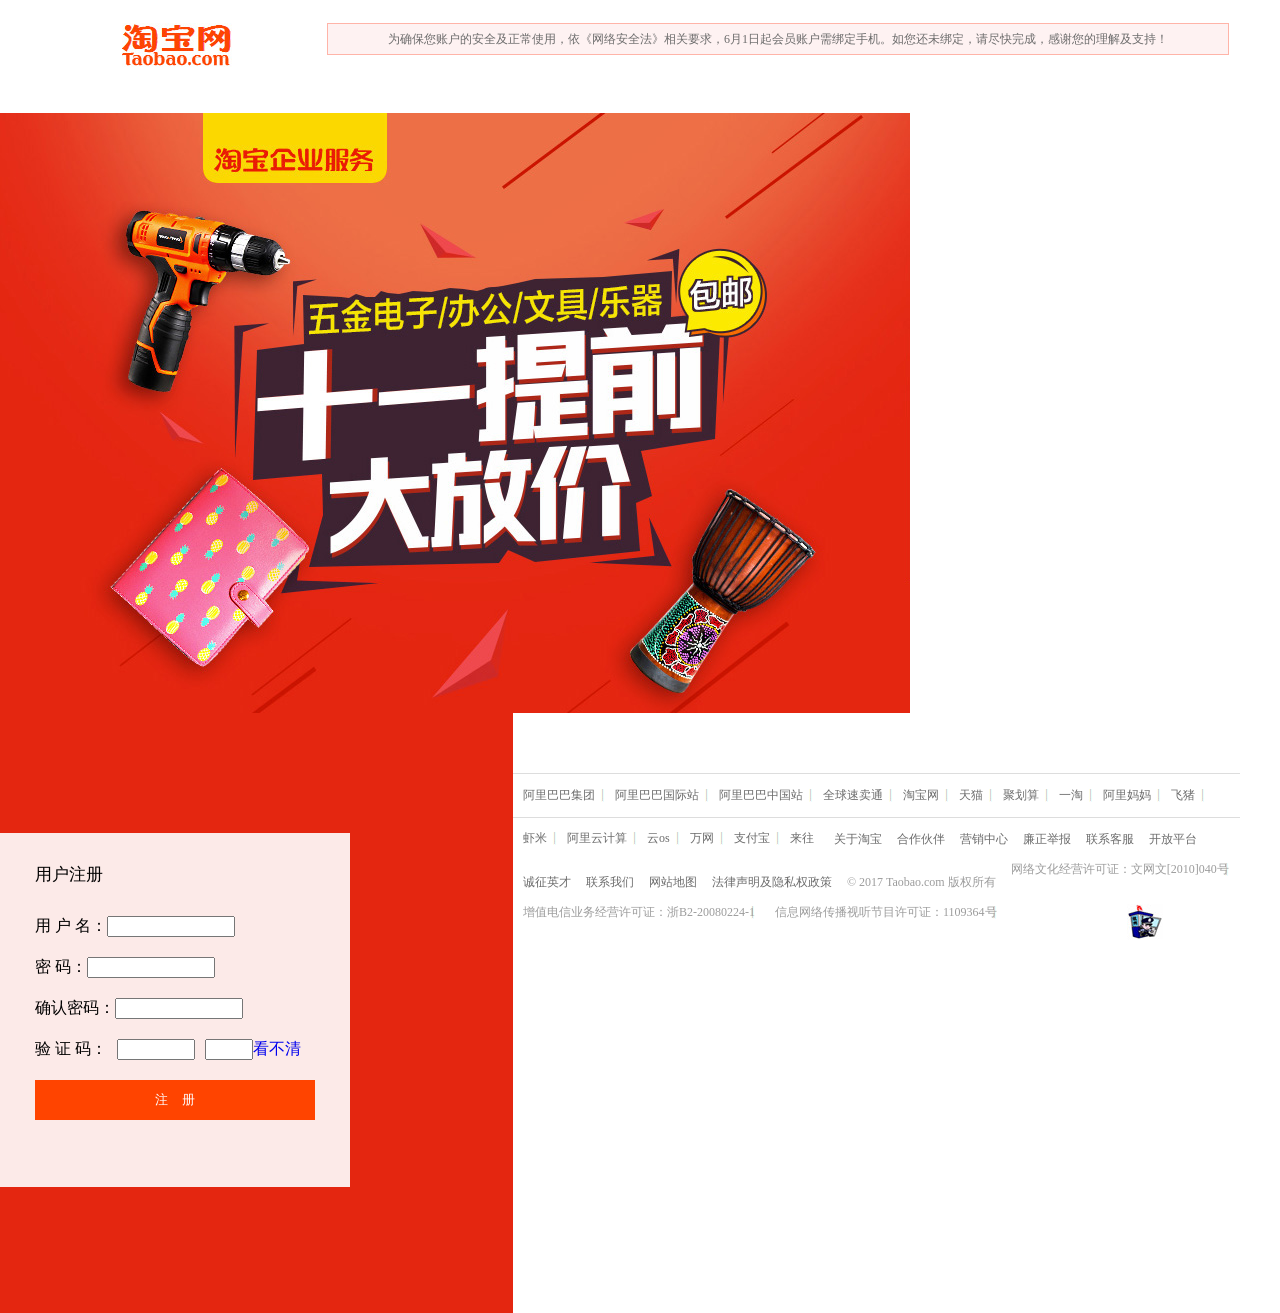
<file: baicaowei-again/register.html>
<!DOCTYPE html>
<html>
	<head>
		<meta charset="UTF-8">
		<title></title>
	</head>
	<link rel="stylesheet" href="css/register.css" />
	<link rel="stylesheet" type="text/css" href="icofont/iconfont.css"/>
	<body>
		<header>
			<img src="img/reg_logo.jpg" />
			<div id="warning">为确保您账户的安全及正常使用，依《网络安全法》相关要求，6月1日起会员账户需绑定手机。如您还未绑定，请尽快完成，感谢您的理解及支持！</div>
		</header>
		<section>
			<img src="img/login_.jpg" />
			<div id="box">
				<ul id="register">
					<h1>用户注册</h1>
					<form action="http://127.0.0.1/baicaowei/login.html" method="post" id="f1">
						用  户  名：<input type="text" id="name"/><span id="s1"></span><br />
						密   码：<input type="password" id="pwd"/><span id="s2"></span><br />
						确认密码：<input type="password" id="qpwd"/><span id="s3"></span><br />
						验 证 码：<input type="text" id="yzm"/><input type="text" id="yzm_"/><a href="#" id="a">看不清</a><br />
						<input type="submit" value="注    册" id="zc"/>
					</form>
				</ul>
			</div>
		</section>
		<footer>
			<ul id="first">
				<li><a href="#">阿里巴巴集团</a></li>
				<li><a href="#">阿里巴巴国际站</a></li>
				<li><a href="#">阿里巴巴中国站</a></li>
				<li><a href="#">全球速卖通</a></li>
				<li><a href="#">淘宝网</a></li>
				<li><a href="#">天猫</a></li>
				<li><a href="#">聚划算</a></li>
				<li><a href="#">一淘</a></li>
				<li><a href="#">阿里妈妈</a></li>
				<li><a href="#">飞猪</a></li>
				<li><a href="#">虾米</a></li>
				<li><a href="#">阿里云计算</a></li>
				<li><a href="#">云os</a></li>
				<li><a href="#">万网</a></li>
				<li><a href="#">支付宝</a></li>
				<li id="last"><a href="#">来往</a></li>
			</ul>
			<ul id="second">
				<li><a href="#">关于淘宝</a></li>
				<li><a href="#">合作伙伴</a></li>
				<li><a href="#">营销中心</a></li>
				<li><a href="#">廉正举报</a></li>
				<li><a href="#">联系客服</a></li>
				<li><a href="#">开放平台</a></li>
				<li><a href="#">诚征英才</a></li>
				<li><a href="#">联系我们</a></li>
				<li><a href="#">网站地图</a></li>
				<li><a href="#">法律声明及隐私权政策</a></li>
				<li class="last">© 2017 Taobao.com 版权所有</li>
			</ul>
			<ul id="third">
				<li>网络文化经营许可证：文网文[2010]040号</li>
				<li>增值电信业务经营许可证：浙B2-20080224-1</li>
				<li>信息网络传播视听节目许可证：1109364号</li>
			</ul>
			<img src="img/footer_p.jpg" />
		</footer>
	</body>
</html>
<script src="js/jquery-1.11.1.min.js"></script>
<script src="js/cookie.js"></script>
<script src="js/register_login.js"></script>
</file>
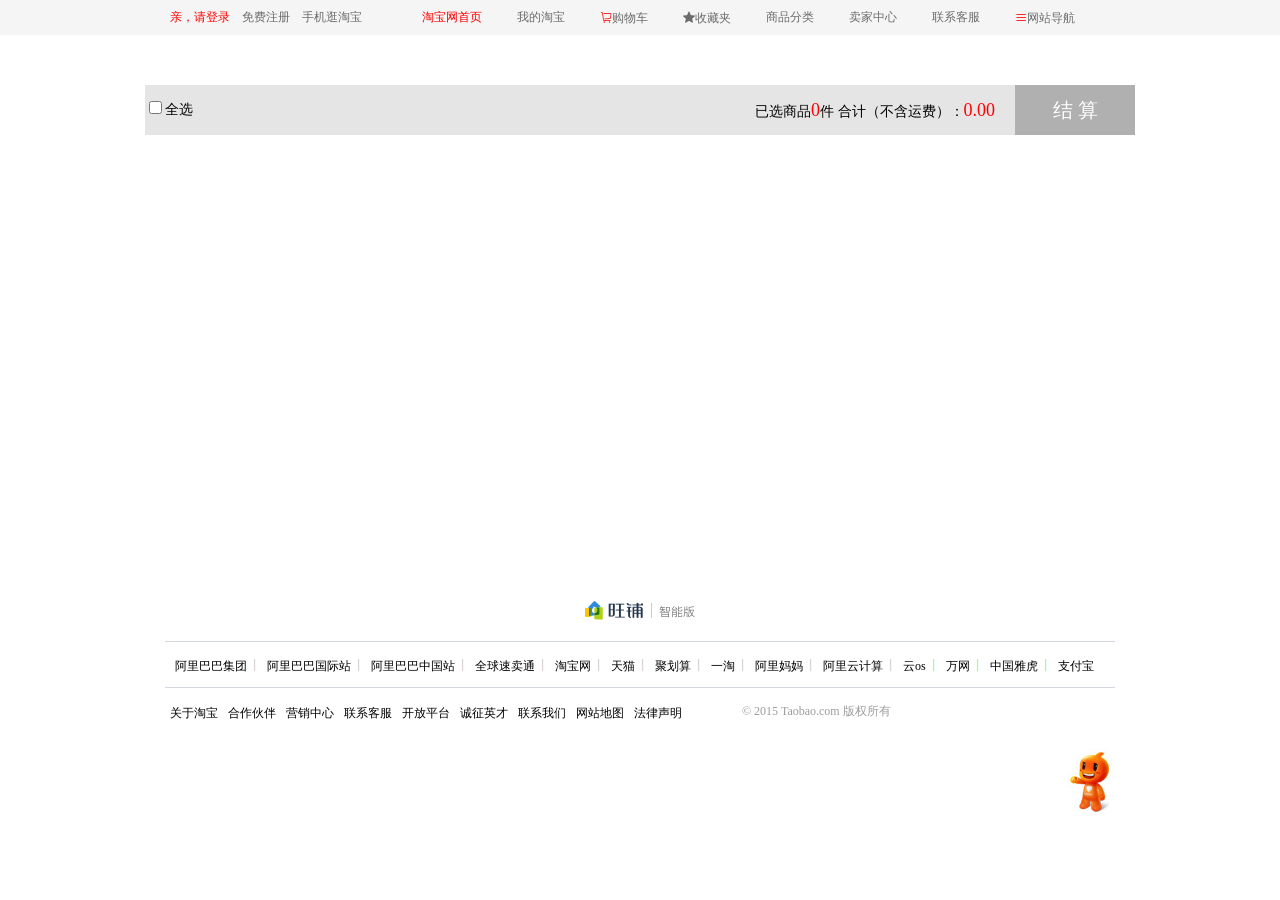
<file: baicaowei-again/shopCart.html>
<!DOCTYPE html>
<html>
	<head>
		<meta charset="UTF-8">
		<title></title>
	</head>
	<link rel="stylesheet" type="text/css" href="css/shopCart.css"  />
	<link rel="stylesheet" type="text/css" href="css/public.css"  />
	<link rel="stylesheet" type="text/css" href="icofont/iconfont.css"  />
	<body>
		<!--top start-->
		<div id="top">
			<ul class="left">
				<li><a href="login.html" style="color: red;">亲，请登录</a></li>	
				<li><a href="register.html">免费注册</a></li>	
				<li><a href="#">手机逛淘宝</a></li>	
			</ul>
			<ul class="right">
				<li><a href="#"><i class="iconfont" style="color: red;">&#xe790;</i>网站导航</a></li>		
				<li><a href="#">联系客服</a></li>	
				<li><a href="#">卖家中心</a></li>	
				<li><a href="#">商品分类</a></li>	
				<li class="select"><a href="#"><i class="iconfont" >&#x3432;</i>收藏夹</a>
						<ul class="menu">
							<li><a href="#">收藏的宝贝</a></li>	
							<li><a href="#">收藏的店铺</a></li>	
						</ul>
				</li>	
				<li><a href="#"><i class="iconfont" style="color: red;">&#xe73d;</i>购物车</a></li>	
				<li class="select"><a href="#">我的淘宝</a>
						<ul class="menu">
							<li><a href="#">已买到的宝贝</a></li>	
							<li><a href="#">我的足迹</a></li>	
							<li><a href="#">爱逛街</a></li>
							<li><a href="#">淘宝达人</a></li>	
							<li><a href="#">新欢</a></li>
						</ul>
				</li>	
				<li><a href="index.html" style="color: red;">淘宝网首页</a></li>	
			</ul>
		</div>
		<!--top over-->
		<!--shopcart start-->
		<div id="shopcart">
			<div class="shoplist">
				<!--<div class="shop-item">
					<p><input type="checkbox" class="ck"/></p>
					<a href="#" id="img"><img src="img/car1.jpg" /></a>
					<a href="#" id="name">【百草味-零食组合1068g】膨化食品小吃大礼包一箱整箱超大混装</a>
					<span id="price">29.90元</span>
					<p id="sign"><span class="symbol">-</span><span id="count">1</span><span class="symbol">+</span></p>
					<span id="total">29.90元</span>
					<a href="#" class="del">删除</a>
				</div>-->
			</div>
			<div id="sum">
				<label class="f1">
					<input type="checkbox" id="selectAll"/>全选
				</label>
				<a id="acount" href="#">结  算</a>
				<p>已选商品<span class="count">0</span>件     合计（不含运费）：<span class="money">0.00</span></p>
			</div>
		</div>
		<!--shopcart over-->
		<!--footer start-->
		<footer>
			<div id="footer_c">
				<img src="img/footer.png" />
				<ul id="first">
					<li><a href="#">阿里巴巴集团</a></li>
					<li><a href="#">阿里巴巴国际站</a></li>
					<li><a href="#">阿里巴巴中国站</a></li>
					<li><a href="#">全球速卖通</a></li>
					<li><a href="#">淘宝网</a></li>
					<li><a href="#">天猫</a></li>
					<li><a href="#">聚划算</a></li>
					<li><a href="#">一淘</a></li>
					<li><a href="#">阿里妈妈</a></li>
					<li><a href="#">阿里云计算</a></li>
					<li><a href="#">云os</a></li>
					<li><a href="#">万网</a></li>
					<li><a href="#">中国雅虎</a></li>
					<li id="last"><a href="#">支付宝</a></li>
				</ul>
				<ul id="second">
					<li><a href="#">关于淘宝</a></li>
					<li><a href="#">合作伙伴</a></li>
					<li><a href="#">营销中心</a></li>
					<li><a href="#">联系客服</a></li>
					<li><a href="#">开放平台</a></li>
					<li><a href="#">诚征英才</a></li>
					<li><a href="#">联系我们</a></li>
					<li><a href="#">网站地图</a></li>
					<li><a href="#">法律声明</a></li>
					<li class="last">© 2015 Taobao.com 版权所有</li>
				</ul>
				<img src="img/footer_img.jpg"  id="person"/>
			</div>
		</footer>
		<!--footer over-->
	</body>
</html>
<script src="js/jquery-1.11.1.min.js"></script>
<script src="js/shopCart.js"></script>
<script src="js/cookie.js"></script>
</file>
<file: baicaowei-again/css/public.css>
html, body, ul, li, ol, dl, dd, dt, p, h1, h2, h3, h4, h5, h6, form, fieldset, legend, img { 
	margin:0; padding:0;
}
fieldset, img { 
	border:none; 
}
address, caption, cite, code, dfn, th, var { 
	font-style:normal; font-weight:normal; 
}
ul,ol li{
	list-style: none;
}
img{
	display: block;
}
a{
	text-decoration: none;
	color: white;
}
/*top*/
#top{
	height: 35px;
	background: #f5f5f5;
}
#top ul{
	width: 940px;
	margin: 0 auto;
}
#top ul li{
	float: left;
	margin-right: 12px;
}
#top .right li{
	float: right;
	margin-right: 35px;
}
#top .right .select .menu{
	position: absolute;
	display: none;
}
#top .right .select .menu li{
	float: none;
}
#top .right .select:hover .menu{
	display: block;
}
#top ul li a {
	font-size: 12px;
	color: #6c6c6c;
	height: 35px;
	line-height: 35px;
}
#top a:hover{
	color: red;
}
#top .iconfont{
	font-size: 12px;
}
/*header*/
header{
	width: 1000px;
	height: 120px;
	margin: 0 auto;
	background: url(../img/search.png) no-repeat right;
}
header img {
	float: left;
	margin-right: 30px;
}
/*nav*/
nav{
	height: 30px;
	background: #4b4340;
}
nav ul{
	width: 1000px;
	height: 30px;
	margin: 0 auto;
}
nav ul li {
	float: left;
	width: 90px;
	height: 30px;
	color: white;
	text-align: center;
	line-height: 30px;
}
/*footer*/
footer{
	height: 178px;
	background: url(../img/bg-footer.png) repeat;	
}
#footer_c{
	width: 950px;
	margin: 0 auto;
}
footer img{
	margin: 15px auto 20px auto;
}
footer #person{
	float: right;
}
#footer_c ul{
	width: 950px;
	height: 45px;
	text-align: center;
	line-height: 45px;
	border-bottom: 1px #d1d7dc solid;
	border-top: 1px #d1d7dc solid;
}
#footer_c #second{
	border: none;
}
#footer_c ul li{
	float: left;
	padding: 0 10px;
	background: url(../img/footer_line.jpg) no-repeat right;
}
#footer_c #second li{
	background: none;
	padding: 0 5px;
}
#footer_c ul #last{
	background: none;
}
#footer_c ul .last{
	color: #9c9c9c;
	font-size: 12px;
	margin-left: 50px;
	height: 45px;
	line-height: 45px;
}
#footer_c ul li a{
	color: black;
	font-size: 12px;
}
#footer_c ul li a:hover{
	color: red;
	text-decoration: underline;
}
</file>
<file: baicaowei-again/css/details.css>
/*goods*/
#goods{
	width: 1140px;
	height: 550px;
	margin: 12px auto;
	margin-bottom: 20px;
	border: 1px #e8e8e8 solid;
}
#goods #box{
	width: 400px;
	height: 400px;
	position: relative;
	padding: 20px;
	float: left;
}
#goods #box ul{
	overflow: hidden;
	position: absolute;
	left: 20px;
	top: 440px;
	width: 350px;
}
#goods #box li{
	width: 60px;
	float: left;
}
#goods .small{
	width: 400px;
	height: 400px;
	cursor: move;
	position: relative;
}
#goods .small img{
	position: absolute;
	left: 0;
	top: 0;
}
#goods #big{
	width: 400px;
	height: 400px;
	position: absolute;
	left: 430px;
	top: 20px;
	overflow: hidden;
	border: 1px #ccc solid;
	display: none;
	z-index: 999;
}
#goods .bigImg{
	position: absolute;
	left: 0;
	top: 0;
}
#goods #mask{
	width: 200px;
	height: 200px;
	background: #999;
	opacity: 0.4;
	position: absolute;
	left: 0;
	top: 0;
	display: none;
}
#goods #content{
	width: 503px;
	height: 633px;
	position: absolute;
	left: 590px;
	top: 260px;	
	float: left;
}
#goods #content h3{
	font-weight: 700;
	font-size: 16px;
	color: #3c3c3c;
	margin-bottom: 10px;
}
#goods #content #h{
	font-size: 12px;
	margin-bottom: 10px;
}
#goods #content a{
	display: block;
	width: 135px;
	height: 40px;
	background: #ffe4d0;
	color: red;
	margin: 30px 10px 20px 5px;
	margin-right: 20px;
	float: left;
	text-align: center;
	line-height: 40px;
	border: 1px pink solid;
}
#goods #content .car{
	width: 184px;
	background: #FF4400;
	color: white;
}
#goods #look{
	width: 190px;
	height: 535px;
	float: right;
	border-left: 1px #e8e8e8 solid;
	padding-top: 16px;
}
#goods #look p{
	color: #999;
	font-size: 14px;
	margin-left: 30px;
	margin-bottom: 15px;
}
#goods #look img{
	margin-left: 30px;
}
/*det*/
#det{
	width: 1140px;
	height: 15417px;
	margin: 0 auto;
	border: 1px #e8e8e8 solid;
	background: #fafafa;
}
#nav2{
	width: 1140px;
	height: 46px;
	margin: 0 auto;
	border: 1px #e8e8e8 solid;
	border-top: none;
	background: #f6f6f6;
}
#nav2 input{
	float: left;
	width: 166px;
	height: 22px;
	background: url(../img/search.jpg) no-repeat right;
	background-color: white;
	margin: 10px 15px 7px 15px;
	border: 1px #c5c5c5 solid;
}
#nav2 ul{
	float: left;
}
#nav2 ul li{
	float: left;
	width: 130px;
	text-align: center;
	height: 46px;
	line-height: 46px;
	border-right: 1px #e5e5e5 solid;
}
#nav2 ul .first{
	border-left: 1px #e5e5e5 solid;
}
#nav2 #tab_ ul .active{
	color: red;
	border-top: 2px red solid;
	background: white;
}
#nav2 ul .last{
	border-right: none;
	margin-left: 256px;
}
#det .left{
	width: 200px;
	height: 15417px;
	float: left;
	text-align: center;
	overflow: hidden;
	background: white;
}
#det .left .tuijian{
	width: 200px;
	height: 24px;
	background: #272c40;
	color: white;
	margin: 12px 0;
	font-size: 14px;
	line-height: 24px;
}
#det .left .tuijian span{
	float: left;
	margin-left: 10px;
}
#det .left .tuijian a{
	float: right;
	font-size: 12px;
	margin-right: 10px;
}
#det .left .shoplist li p{
	color: black;
}
#det .left h3{
	width: 200px;
	height: 24px;
	background: #272c40;
	color: white;
	margin-top: 12px;
	font-size: 14px;
	line-height: 24px;
}
#det .left #select ul li{
	height: 30px;
	line-height: 30px;
	background-color: #eee;
	border-bottom: 1px #ccc solid;
}
#det .left #select ul li a{
	font-size: 12px;
	color: black;
	text-align: left;
	font-weight: bold;
	float: left;
	margin-left: 26px;
}
#det .left #tab ul li{
	float: left;
	font-size: 14px;
	margin: 10px;
}
#det .left #tab .active{
	border: 1px #e8e8e8 solid;
	border-bottom: none;
}
#det .left #tab .main{
	display: none;
}
#det .left #tab .selected{
	display: block;
}
#det .left .more{
	color: black;
	font-size: 14px;
}
#det .left .more:hover{
	text-decoration: underline;
}
#det .center{
	width: 758px;
	height: 15417px;
	float: left;
	border-right: 1px #e8e8e8 solid;
	background: white;
}
#det .center .shoplist{
	width: 742px;
	margin: 0 auto;
}
#det .center .shoplist li{
	float: left;
	width: 241px;
	height: 276px;
	margin: 2px;
	border: 1px #e8e8e8 solid;
}
#det .center .shoplist li p{
	color: black;
	text-align: center;
}
#det .center .shoplist li button{
	margin: 8px 85px;
}
#det .center .clearfix{
	width: 758px;
	text-align: center;
}
#det .center .clearfix li{
	float: left;
	margin: 12px;
}
#det .center .clearfix li a{
	color: blue;
}
</file>
<file: baicaowei-again/icofont/iconfont.css>
@font-face {font-family: "iconfont";
  src: url('iconfont.eot?t=1504618338672'); /* IE9*/
  src: url('iconfont.eot?t=1504618338672#iefix') format('embedded-opentype'), /* IE6-IE8 */
  url('[data-uri]') format('woff'),
  url('iconfont.ttf?t=1504618338672') format('truetype'), /* chrome, firefox, opera, Safari, Android, iOS 4.2+*/
  url('iconfont.svg?t=1504618338672#iconfont') format('svg'); /* iOS 4.1- */
}

.iconfont {
  font-family:"iconfont" !important;
  font-size:16px;
  font-style:normal;
  -webkit-font-smoothing: antialiased;
  -moz-osx-font-smoothing: grayscale;
}

.icon-shoucangjia:before { content: "\3432"; }

.icon-user:before { content: "\e68e"; }

.icon-lock:before { content: "\e69e"; }

.icon-gouwuchefill:before { content: "\e73c"; }

.icon-gouwuche:before { content: "\e73d"; }

.icon-shanchu:before { content: "\e74b"; }

.icon-shouyefill:before { content: "\e750"; }

.icon-shouye:before { content: "\e751"; }

.icon-sousuo:before { content: "\e752"; }

.icon-taobao:before { content: "\e755"; }

.icon-tongzhi:before { content: "\e759"; }

.icon-wangwang:before { content: "\e75c"; }

.icon-wodefill:before { content: "\e75d"; }

.icon-wode:before { content: "\e75e"; }

.icon-xihuanfill:before { content: "\e760"; }

.icon-xihuan:before { content: "\e761"; }

.icon-yonghufill:before { content: "\e787"; }

.icon-yonghu:before { content: "\e788"; }

.icon-caidan:before { content: "\e790"; }

.icon-erweima:before { content: "\e7ad"; }
</file>
<file: baicaowei-again/css/login.css>
html, body, ul, li, ol, dl, dd, dt, p, h1, h2, h3, h4, h5, h6, form, fieldset, legend, img { 
	margin:0; padding:0;
}
fieldset, img { 
	border:none; 
}
address, caption, cite, code, dfn, th, var { 
	font-style:normal; font-weight:normal; 
}
ul,ol li{
	list-style: none;
}
img{
	display: block;
}
a{
	text-decoration: none;
}
a:hover{
	color: red;
}
/*header*/
header{
	height: 90px;
	padding-left: 122px;
	padding-top: 23px;
}
header img{
	float: left;
	margin-right: 95px;
}
header #warning{
	float: left;
	width: 900px;
	height: 30px;
	border: 1px #ffb4a8 solid;
	background: #fef2f2;
	color: #6c6c6c;
	font-size: 12px;
	text-align: center;
	line-height: 30px;
}
/*section*/
section{
	height: 600px;
}
section img{
	float: left;
}
section #box{
	width: 513px;
	height: 600px;
	background: #e42610;
	float: left;
}
section #login{
	width: 350px;
	height: 354px;
	background: #fceae8;
	margin-top: 120px;
}
section h1{
	font-size: 17px;
	font-weight: normal;
	padding: 30px 25px;
}
section form input{
	width: 300px;
	height: 40px;
	margin-left: 25px;
	margin-bottom: 20px;
}
section form #btn{
	background: #ff4400;
	color: white;
	border: none;
}
section form ul li{
	float: left;
	margin-left: 25px;
}
section form #down{
	width: 260px;
	float: right;
	margin-top: 15px;
}
section form ul li a{
	font-size: 12px;
	color: #717171;
}
section form .iconfont{
	
}
/*footer*/
footer{
	height: 220px;
	padding-top: 60px;
}
footer ul{
	width: 1200px;
	height: 43px;
	margin: 0 auto;
	border-top: 1px #ddd solid;
	border-bottom: 1px #ddd solid;
}
footer #second,#third{
	border: none;
}
footer ul li{
	float: left;
	margin: 0 10px;
	background: url(../img/footer_line.jpg) no-repeat right center;
}
footer #first li{
	margin: 0;
	padding: 0 10px;
}
footer #second li{
	margin: 0 5px 0 10px;
	background: none;
}
footer #last{
	background: none;
}
footer ul li a{
	display: block;
	height: 43px;
	line-height: 43px;
	text-align: center;
	color: #6c6c6c;
	font-size: 12px;
}
footer .last,#third{
	color: #9c9c9c;
	font-size: 12px;
	text-align: center;
}
footer .last{
	height: 43px;
	line-height: 43px;
}
footer img{
	padding-left: 120px;
}
</file>
<file: baicaowei-again/css/register.css>
html, body, ul, li, ol, dl, dd, dt, p, h1, h2, h3, h4, h5, h6, form, fieldset, legend, img { 
	margin:0; padding:0;
}
fieldset, img { 
	border:none; 
}
address, caption, cite, code, dfn, th, var { 
	font-style:normal; font-weight:normal; 
}
ul,ol li{
	list-style: none;
}
img{
	display: block;
}
a{
	text-decoration: none;
}
a:hover{
	color: red;
}
/*header*/
header{
	height: 90px;
	padding-left: 122px;
	padding-top: 23px;
}
header img{
	float: left;
	margin-right: 95px;
}
header #warning{
	float: left;
	width: 900px;
	height: 30px;
	border: 1px #ffb4a8 solid;
	background: #fef2f2;
	color: #6c6c6c;
	font-size: 12px;
	text-align: center;
	line-height: 30px;
}
/*section*/
section{
	height: 600px;
}
section img{
	float: left;
}
section #box{
	width: 513px;
	height: 600px;
	background: #e42610;
	float: left;
}
section #register{
	width: 350px;
	height: 354px;
	background: #fceae8;
	margin-top: 120px;
}
section h1{
	font-size: 17px;
	font-weight: normal;
	padding: 30px 35px;
}
section form{
	width: 280px;
	margin: 0 auto;
}
section input{
	margin-bottom: 20px;
	width: 120px;
}
section #yzm{
	width: 70px;
	margin-left: 10px;
}
section #yzm_{
	width: 40px;
	margin-left: 10px;
}
section #zc{
	width: 280px;
	height: 40px;
	background: #ff4400;
	color: white;
	border: none;
}
/*footer*/
footer{
	height: 220px;
	padding-top: 60px;
}
footer ul{
	width: 1200px;
	height: 43px;
	margin: 0 auto;
	border-top: 1px #ddd solid;
	border-bottom: 1px #ddd solid;
}
footer #second,#third{
	border: none;
}
footer ul li{
	float: left;
	margin: 0 10px;
	background: url(../img/footer_line.jpg) no-repeat right center;
}
footer #first li{
	margin: 0;
	padding: 0 10px;
}
footer #second li{
	margin: 0 5px 0 10px;
	background: none;
}
footer #last{
	background: none;
}
footer ul li a{
	display: block;
	height: 43px;
	line-height: 43px;
	text-align: center;
	color: #6c6c6c;
	font-size: 12px;
}
footer .last,#third{
	color: #9c9c9c;
	font-size: 12px;
	text-align: center;
}
footer .last{
	height: 43px;
	line-height: 43px;
}
footer img{
	padding-left: 120px;
}
</file>
<file: baicaowei-again/css/shopCart.css>
#shopcart {
  min-height: 500px;
  width: 990px;
  margin: 0 auto;
}
#shopcart #sum {
  width: 990px;
  height: 50px;
  background: #e5e5e5;
  line-height: 50px;
  font-size: 14px;
}
#shopcart #sum p {
  float: right;
  margin-right: 20px;
}
#shopcart #sum p span {
  color: red;
  font-size: 18px;
}
#shopcart #sum #acount {
  width: 120px;
  background: #b0b0b0;
  color: white;
  float: right;
  font-size: 20px;
  text-align: center;
  line-height: 50px;
}
#shopcart .shoplist {
  margin-top: 50px;
}
#shopcart .shoplist .shop-item {
  width: 990px;
  height: 120px;
  background: #fcfcfc;
  border: 1px #e8e8e8 solid;
  padding-left: 20px;
  margin-bottom: 54px;
}
#shopcart .shoplist .shop-item p {
  float: left;
  margin-right: 12px;
}
#shopcart .shoplist .shop-item a {
  color: black;
  font-size: 14px;
  float: left;
  margin-right: 40px;
}
#shopcart .shoplist .shop-item #img {
  display: block;
  width: 120px;
  height: 120px;
  overflow: hidden;
}
#shopcart .shoplist .shop-item #name {
  margin-top: 30px;
  width: 200px;
}
#shopcart .shoplist .shop-item #price,
#shopcart .shoplist .shop-item #total {
  float: left;
  margin-top: 50px;
  margin-left: 50px;
}
#shopcart .shoplist .shop-item #sign {
  width: 80px;
  height: 25px;
  border: 1px #e8e8e8 solid;
  margin-left: 100px;
  margin-top: 50px;
  text-align: center;
}
#shopcart .shoplist .shop-item #sign span {
  margin: 8px;
}
#shopcart .shoplist .shop-item #total {
  color: red;
  margin-left: 60px;
}
#shopcart .shoplist .shop-item .del {
  font-size: 16px;
  margin-left: 90px;
  margin-top: 50px;
}
</file>
